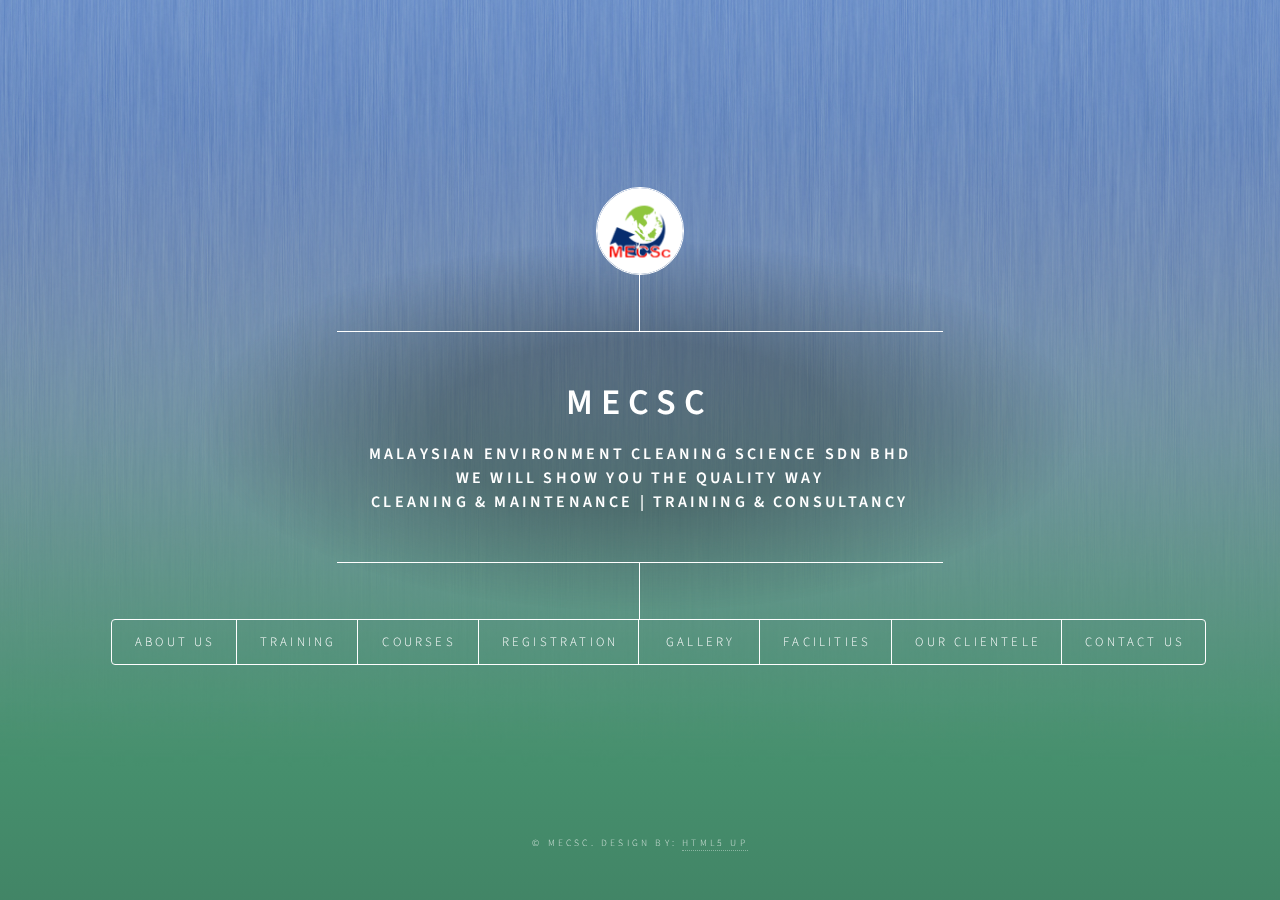
<file: index.html>
<!DOCTYPE HTML>
<!--
	Dimension by HTML5 UP
	html5up.net | @ajlkn
	Free for personal and commercial use under the CCA 3.0 license (html5up.net/license)
-->
<html>
	<head>
		<title>Malaysian Environment Cleaning Science Sdn Bhd</title>
        <link rel="icon" type="image/png" href="images/icon.png"
		<meta charset="utf-8" />
		<meta name="viewport" content="width=device-width, initial-scale=1, user-scalable=no" />
		<link rel="stylesheet" href="assets/css/main.css" />
		<!--[if lte IE 9]><link rel="stylesheet" href="assets/css/ie9.css" /><![endif]-->
		<noscript><link rel="stylesheet" href="assets/css/noscript.css" /></noscript>
	</head>

		<!-- Wrapper -->
			<div id="wrapper">

				<!-- Header -->
					<header id="header">
						<center><div class="logo">
                        	<img style='height: 100%; width: 100%; object-fit: contain' src="images/Logo baru.png" alt="logo"/>
						</div></center>
						<div class="content">
							<div class="inner">
								<h1>Mecsc</h1>
								<h3 align="center">Malaysian Environment Cleaning Science Sdn Bhd<br>
								We Will Show You The Quality Way<br>
                                Cleaning & Maintenance | Training & Consultancy</h3>
							</div>
						</div>
						<nav>
							<ul>
								<li><a href="#about">About Us</a></li>
								<li><a href="#training">Training</a></li>
								<li><a href="#courses">Courses</a></li>
								<li><a href="#registration">Registration</a></li>
                                <li><a href="gallery.html">Gallery</a></li>
                                <li><a href="#facilities">Facilities</a></li>
                                <li><a href="#client">Our Clientele</a></li>
                                <li><a href="#contact">Contact Us</a></li>
							</ul>
						</nav>
					</header>

				<!-- Main -->
               
					<div id="main">
					<!-- About -->
                      <article id="about">
                		<h2 class="major">About Us</h2>
                             
								<span class="image main"><img src="images/About Us.jpg" alt="" /></span>
								<p>"We'll show you the quality way to make every goal achievable."</p>
    							<h3 class="major">COMPANY BACKGROUND</h3>
    								<p id="j">Managed by a dedicated team of local and international professionals with vast experience in the field of cleaning and maintenance. The Training Centre for Environmental Cleaning and Maintenance approved by the British Institute of Cleaning Science (BICS) was set up in 1st December, 1996 fully equipped with state-of-the-art training paraphernalia.</p>
								<h3 class="major">WHY MECSc</h3>
    								<p id="j">We are the best in our field and our reasonably priced services are build on value for money to fit our client needs.</p>
    								<p id="j">Our training ensure that a better knowledge gained by participants is userful for high standard and professinal works required from a contract, contractor or you client.</p>
   									<p id="j">Our training provides the most cost effective and practical method for health and safety standards implementation that reduce and prevent accidents in workplace.</p>
    <ul>
    <li>Our training focuses on Green Cleaning; with the aim to protect and preserve the environment.</li>
	<li>Our training module and professional services give the best value for money, being able to fit into our client needs and budget.</li>
    <li>Lastly, we also provide our clients management and supervisory soft skills training to ensure the effectiveness and efficiency of the workers.</li>
    </ul>
    <br />
    <h3 class="major">SCOPE OF PROFESSIONAL SERVICES</h3>
    <p>Training in Environmental Cleaning and Maintenance certified by the British Institute of Cleaning Science<br>
    On successful completion the training module certificates will be issued by BICSc in the UK<br>
    Consultancy, Advisory and auditing for building Cleaning and Hygiene<br>
    Management and Supervisory Soft Skill Training<br>
    HRDF (PSMB) Approved Training Centre under PROLUS Scheme</p>
    
    <div align="center">
    <img style='height: 25%; width: 25%; object-fit: contain' src="images/logo 2.jpg" alt="logo"/>
    <img style='height: 21%; width: 21%; object-fit: contain' src="images/logo 3.jpg" alt="logo"/>
    <img style='height: 8%; width: 8%; object-fit: contain' src="images/logo 4.jpg" alt="logo"/>
    <img style='height: 8%; width: 8%; object-fit: contain' src="images/logo 5.jpg" alt="logo"/>
 	<img style='height: 6.2%; width: 6.2%; object-fit: contain' src="images/logo 6.jpg" alt="logo"/>
    
    </div>
    
    </article>

						<!-- Work -->
                        
							<article id="training">
								<h2 class="major">Training</h2>
								<span class="image main"><img src="images/Training.jpg" alt="" /></span>
                                <p><b>Training For Tomorrow's Success</b></p>
                                <p><b>HOW WILL THIS HELP YOUR COMPANY?</b><br>
								<ul>
                                	<li>Increase Knowledge and awareness</li>
                                    <li>Cost Effective</li>
                                    <li>Raised company profile</li>
                                    <li>Better maintained buildings</li>
                                    <li>Increase profits</li>
                                    <li>Better motivated employees</li>
                                    <li>Better employment prospects</li>
                                    <li>Increase earning potentials</li>
                                    <li>Better customer relations</li></p>
							</article>

						<!-- courses -->
							<article id="courses">
								<h2 class="major">Courses</h2>
								<span class="image main"><img src="images/Courses.jpg" alt="" /></span>
								<h3>"Training ensures human capital development and best practices</h3>
                                 <h3 class="major">Skills Frameworks and Standards</h3><br>
                                <p id="j">Malaysian Environment Cleaning Science Sdn Bhd is the only accredited Training Provider centre in Malaysia by BICSc (UK) the leading provider in educational accredited standards and qualifications within the Cleaning Industry, these include<br> 
                                <ul>
                                <li>The Cleaning Professionals Skills Suite (CPSS)</li>
                                <li>The Licence to Practice Qualification (PBICSc)</li>
                                <li>Accredited Cleaning Systems</li>
                                </ul>
								</p>
                                
                                <p>The Courses provides high standard of performance, understanding of the science of cleaning with both theoretical and practical training and assessment.<br /></p>
                                <p>The certificates awarded by BICSc in the UK are internationally recognized.</p>
                                <center><p><button><a href="#cpss">BICSc CPSS 2.0 Program</a></button></p><p><button><a href="#CPC">MECSc CPC Program</a></button></p><p><button><a href="#odp">MECSc One Day Program</a></button></p></center>
                                <h3 class="major">Recommended Participants</h3>
                                <ul>
                                	<li>Build Facilities Managers</li>
                                    <li>Building Owners</li> 
                                    <li>Cleaning Contractors</li>
                                    <li>Cleaning Supervisor</li>
                                    <li>Cleaning Operators</li>
                                    <li>Cleaning Product, Manufacturers & Distributors</li>
                                    <li>Cleaning Contractors</li>
                                    <li>Domestic & Commercial Housekeepers</li>
                                    <li>Government Agencies</li>
                                    <li>Hospital Managers</li>
                                    <li>Hotel Housekeepers</li>
                                    
                                </ul>
                                </p>
                                
							</article>
                            
                        <!-- CPSS -->
                        	<article id="cpss">
                            	<h2 class="major">Courses</h2>
								<span class="image main"><img src="images/CPSS.jpg" alt="" /></span>
                                <h3>CPSS 2.0 The Cleaning Professional's Skills Suite</h3>
                                <h3 class="major"><b>WHO IS IT CPSS 2.0 FOR?</b></h3>
                                <p id="j">The CPSS 2.0 is recommended and suitable for anyone involved in the cleaning industry including cleaning operatives, housekeepers, supervisors, managers, team leaders and apprentices.<br><br>The CPSS 2.0 provides the opportunity to return to learning, the hands on accredited training and the skills needed to safely work within the cleaning industry.</p>
								<h3 class="major">Why become BICSc educated?</h3>
								<ul id="j">
						<li>BICSc Education remains number one for cleaning related qualifications</li>
                        <li>Recognition of skills via a well-known and trusted awarding body</li>
                        <li>Internationally recognised qualifications used across the industry</li>
                        <li>Flexible programmes and training delivery</li>
                        <li>Training is tailored to individual requirements</li>
                        <li>Receive a professional service from a trusted and experienced organisation</li>
                        <li>Receive support and ongoing advice</li>
                        <li>Receive free BICSc Membership (grades vary)</li>
						</ul>
                        
                        <h3 class="major" id="j">What do i need to achieve <br>the CPSS 2.0 qualification?</h3>
                        <p>To be awarded CPSS 2.0 accreditation the minimum requirement is the three Mandatory units:</p>
                        <ul>
                        <li>Chemical competence</li>
                        <li>Safe assembly & care of equipment</li>
                        <li>Storage of equipment & materials</li>
                        </ul>
                        
                        <p>These mandatory skills ensure the safety of the operative, the users of the building, and sustainability of the building.</p>
                        <p id="j">The minimum requirement for CPSS 2.0 is the Licence to Practice. Following the successful completion of the three mandatory units, operatives will then learn what skills are directly relevant to them and the environment they are cleaning in, tailored to meet the specific needs of the business.</p>
     
                            </article>
                            
                        <!-- CPC -->
                        <article id="CPC">
                        <h3 class="major">Malaysian Environment Cleaning Science Program</h3>
                        <span class="image main"><img src="images/cpc.jpg" alt="" /></span>
                        <br>
                        <h4 class="major">MECSc Cleaning Profiency Certificate Program</h4>
                        
                        <p>
                        
                        <ol>
                        <li>Module 1</li>
                            <ul>
                            	<li>Chemical Competence</li>
                                <li>Single Solution Mopping</li>
                                <li>Two Solution Mopping</li>
                                <li>Dust Mopping</li>
                                <li>Buffing</li>
                                <li>Window Cleaning</li>
                                <li>Washroom Cleaning 1 & 2</li>
                                <li>Spray Cleaning</li>
                                <li>Wall Cleaning</li>
                                <li>Suction Cleaning</li>
                                <li>Equipment Care</li>
                                <li>Recognition of Floors</li>
                                </ul>
                         
                         
                         <li>Module 2</li>
                             <ul>
                             	<li>Machine Scrubbing & Drying</li>
                                <li>Strip, Dry & Re-applying Emulsion Polish</li>
                                <li>Bonet Mopping</li>
                                <li>Carpet Skimming</li>
                                <li>Cleaning of Stairs</li>
                              </ul>
                        
                        <li>Module 3</li>
                              <ul>
                              	<li>Hot Water Extraction</li>
                                <li>Dry Foam Shampooing</li>
                                <li>Suction Cleaning</li>
                                <li>Upholstery Cleaning</li>
                                <li>Stain Removal</li>
                                </ul>
                        
                        <li>Module 4</li>
                        	<ul>
                            	<li>High Level Cleaning</li>
                                <li>Simple Access Equipment</li>
                                <li>Dusting, Damp Wiping and Washing of Furniture</li>
                                <li>Wet Shampooing</li>
                                <li>Dry Powder/Granules</li>
                             </ul>
                             
                        <li>Module 5</li>
                        	<ul>
                            <li>Vitrification (Crystallization)</li>
                            <li>Re-applying Semi Permanent Seal Using Abrasive Disc(Wood Block Flooring)</li>
                            <li>Re-applying Semi Permanent Seal for Concrete Floor</li>
                            <li>Re-applying Semi Permanent Seal using Chemical Stripping</li>
                            <li>Applying Polish and Maintenance</li>
                            </ul>
                            
                         </ol>
                                
                        </article>
                        
                        <!-- onedayprogram -->
                        <article id="odp">
                        <h2 class="major">MECSc One Day Program</h2>
                        <span class="image main"><img src="images/One dayy Programm.jpg" alt="" /></span>
                        <h3 class="major">Subjects that we covered</h3>
                        <ol>
                        <li>Hospital Cleaning</li>
                        
                        	<ul>
                            	<li>Theory of Infection Cleaning BSI (Body Substance Isolation)</li>
                                <li>Safety for Hospital Housekeepers</li>
                                <li>Cleaning the Occupied Patient Unit</li>
                                <li>Transportation of Cleaning Waste</li>
                                <li>Cleaning of Patient Restroom</li>
                                <li>Cleaning of Operating Room</li>
                                <li>Carts, Closet, Equipment</li>
                                <li>Stripping and Finishing Hospital Floor</li>
                                <li>Maintaining Hospital Carpets</li>
                                <li>Personnel Hygiene</li>
                                <li>Spillage and Spillage Handling</li>
                                <li>Waste Management</li>
                                <li>Chemicals, CSDS , Dilution</li>
                           </ul>
                                
                        
                        <li>Clinical Waste Management</li>
                        
                        	<ul>
                            	<li>Definition of Clinical Waste</li>
                                <li>Categories of Clinical Waste</li>
                                <li>Segregation of Clinical Waste</li>
                                <li>Collection, Transfer, Storage</li>
                                <li>Central Storage Facility</li>
                                <li>Transportation</li>
                                <li>Incineration</li>
                                <li>Infectious Risk in Clinical Waste</li>
                                <li>Universal Infection Control Precaution</li>
                                <li>Document to Maintain</li>
                                
                             </ul>
                            
                        <li>Food Premises Cleaning</li>
                        	<ul>
                            <li>Gully / Drain Channel Cleaning</li>
                            <li>Manual Equipment Cleaning</li>
                            <li>Electrical Equipment Cleaning</li>
                            <li>Food Preparation Worktop</li>
                            <li>Mechanical Waste Disposal</li>
                            <li>Removal of Waste </li>
                            <li>Floor Maintenance</li>
                            <li>Sinks</li>
                            <li>High Level Cleaning</li>
                            <li>Oven Cleaning</li>
                            <li>Food Mixers Cleaning</li>
                            <li>Safety Rules And Sign</li>
                            <li>Cutting Board</li>
                            <li>Wall Washing</li>
                            <li>Food Slices</li>
                            <li>Sanitary Ware Cleaning</li>
                            </ul>
                            
                       <li>Domestic House Keepers</li>
                       
                       		<ul>
                            <li>Kitchen Equipment Cleaning</li>
                            <li>Washroom Cleaning</li>
                            <li>Window Cleaning</li>
                            <li>Laundry and Ironing</li>
                            <li>Hard Floor and Soft Floor Maintenance</li>
                            <li>Wall Cleaning</li>
                            </ul>
                       
                       <li>Washroom Care & Maintenance</li>
                       <br>
                       <ul>
                       <li>Theory</li>
                       
                            <ul style="list-style-type:circle">
                            <li>Objective</li>
                            <li>Purpose of Cleaning</li>
                            <li>What is the Meaning of Clean</li>
                            <li>What is the Meaning of Soil</li>
                            <li>Cleaning Standards</li>
                            <li>Maintenance</li>
                            <li>Safety and Health</li>
                            <li>Hygiene</li>
                            <li>Operator</li>
                            <li>Machine & Equipment</li>
                            <li>Chemical</li>
                            <li>Work Schedule</li>
                            <li>Standard Operating Procedure</li> 
                            <li>Inspection / Auditing</li>
                            </ul>
                      
                       
                      
                       <li>Practical</li>
                       
                       		<ul style="list-style-type:circle">
                            <li>Pre-Operation</li>
                            <li>Operation</li>
                            <li>Post Operation</li>
                           </ul>
                     </ul>
               		
                    <li>Carpet Maintenance</li>
                    <li>Dry Method Carpet Cleaning System</li>
                    <li>Floor Maintenance</li>
                    <li>Stonecare & Sanding (Wood Floor)</li>
                    <li>Clean Room Cleaning</li>
                    <li>Auditing – Hospital & Commercial Building</li>
                    <li>Team Building</li>
                    <li>Supervisory Skill</li>
                    
                    </ol>
                    
                    <p><b>On successful completion of the course participant will receive a certificate from MECSc</b></p>
                    
                    </article>
                            
  
                                <!-- registration -->
							<article id="registration">
								<h2 class="major">Online Registration</h2>
                                
                                <div class="main-content">
 		    <form id="gform" class="form-basic" method="post">

            <div class="form-title-row">
                <h3>Register Online now for further updates and information</h3>
            </div>
            
									<div class="field half first">
										<label for="name">Name</label>
										<input type="text" name="name" id="name" />
									</div>

									<div class="field half first">
										<label for="Name">Company Name</label>
										<input type="text" name="company name" id="company name" />
									</div>
                                    
									<div class="field half first">
										<label for="name">Designation</label>
										<input type="text" name="designation" id="designation" />
									</div>
            
									<div class="field half first">
										<label for="name">Contact Number</label>
										<input type="text" name="contact number" id="contact number" />
									</div>

            <div class="form-row">
                <label>
                    <span>Email</span>
                    <input type="email" name="email">
                </label>
            </div>

            <div class="field">
			<label for="Remark">Remark</label>
			<textarea name="Remark" id="Remark" rows="4"></textarea>
            </div>
            
            <div>
            <fieldset class="major">
            <h3>MECsc Program</h3>
            <h3>Select Module/Courses</h3>
            <h4>MECSc Proficiency Certificate Modules</h4>         
  			<input id="box1" type="checkbox" name="Selected Module" value="Module 1"/>
 		 	<label for="box1">Module 1 : Ten Preliminary Tasks</label>
  			<input id="box2" type="checkbox" name="Selected Module" value="Module 2"/>
  			<label for="box2"> Module 2 : Floor Care</label>
  			<input id="box3" type="checkbox" name="Selected Module" value="Module 3"/>
  			<label for="box3">Module 3 : Carpet and Upholstery</label>
  			<input id="box4" type="checkbox" name="Selected Module" value="Module 4"/>
  			<label for="box4">Module 4 : High Level Cleaning</label>
  			<input id="box5" type="checkbox" name="Selected Module" value="Module 5"/>
  			<label for="box5">Module 5 : Vitrification, Seal, Polish + Maintenance</label>
            </fieldset>
  			</div><br>
  			<div>
            <fieldset class="major">
            <h3>MECSc One Day Program Modules</h3>
			<input id="box6" type="checkbox" name="Courses" value="Hospital Cleaning" />
  			<label for="box6">Hospital Cleaning</label><br>
  			<input id="box7" type="checkbox" name="Courses" value="C.W Management" />
  			<label for="box7">Clinical Waste Management</label><br>
  			<input id="box8" type="checkbox" name="Courses" value="Carpet Maint." />
  			<label for="box8">Carpet Maintenance</label><br>
  			<input id="box9" type="checkbox" name="Courses" value="D.M.C.C.System" />
  			<label for="box9">Dry Method Carpet Cleaning System</label><br>
  			<input id="box10" type="checkbox" name="Courses" value="Floor Maint."/>
  			<label for="box10"> Floor Maintenance</label><br>
  			<input id="box11" type="checkbox" name="Courses" value="S&Sanding" />
  			<label for="box11">Stonecare & Sanding (Wood Floor)</label><br>
  			<input id="box12" type="checkbox" name="Courses" value="C.R Cleaning" />
  			<label for="box12">Clean Room Cleaning</label><br>
  			<input id="box13" type="checkbox" name="Courses" value="F.P Cleaning" />
  			<label for="box13">Food Premises Cleaning</label><br>
  			<input id="box14" type="checkbox" name="Courses" value="W.C & Maint"/>
  			<label for="box14">Washroom Care & Maintenance</label>
  			<input id="box15" type="checkbox" name="Courses" value="Auditing - H&C.B"/>
  			<label for="box15">Auditing - Hospital & Commercial Building</label><br>
  			<input id="box16" type="checkbox" name="Courses" value="Team Building"/>
  			<label for="box16">Team Building</label><br>
  			<input id="box17" type="checkbox" name="Courses" value="Supervisory Skill"/>
  			<label for="box17">Supervisory Skill</label><br>
            </fieldset>
  			</div>
            <br>
            <div>
            <fieldset class="major">
            <h3>BICSc Cleaning Professional Skills Suite Program</h3>
            <h3>Select Module/Courses</h3>         
  			<input id="box18" type="checkbox" name="Selected Module" value="MU1"/>
 		 	<label for="box18">MU 1 : Chemical Competence</label><br>
  			<input id="box19" type="checkbox" name="Selected Module" value="MU2"/>
  			<label for="box19"> MU 2 : Safe Assembly and Care of Equipment</label><br>
  			<input id="box20" type="checkbox" name="Selected Module" value="MU3"/>
  			<label for="box20">MU 3 : Storage of Equipment and Materials</label><br>
  			<input id="box21" type="checkbox" name="Selected Module" value="BU1"/>
  			<label for="box21">BU 1: Mop Sweeping</label><br>
  			<input id="box22" type="checkbox" name="Selected Module" value="BU2"/>
  			<label for="box22">BU 2: Damp Mopping</label><br>
            <input id="box23" type="checkbox" name="Selected Module" value="BU3"/>
  			<label for="box23">BU 3: Suction Cleaning Hard or Soft Flooring</label><br>
            <input id="box24" type="checkbox" name="Selected Module" value="BU6"/>
  			<label for="box24">BU 6: Dusting/damp Wiping of Surfaces</label><br>
            <input id="box25" type="checkbox" name="Selected Module" value="BU10"/>
  			<label for="box25">BU 10: Glass Cleaning</label><br>
            <input id="box26" type="checkbox" name="Selected Module" value="BU12"/>
  			<label for="box26">BU 12: Cleaning of Toilet Facilities</label><br>
            <input id="box27" type="checkbox" name="Selected Module" value="BU13"/>
  			<label for="box27">BU 13: Cleaning of Washroom Facilities</label><br>
            <input id="box28" type="checkbox" name="Selected Module" value="AU1"/>
  			<label for="box28">AU 1: Spray Cleaning</label><br>
            <input id="box29" type="checkbox" name="Selected Module" value="AU2"/>
  			<label for="box29">AU 2: Buffing Hard Floors</label><br>
            <input id="box30" type="checkbox" name="Selected Module" value="AU3"/>
  			<label for="box30">AU 3: Machine Scrubbing And Drying</label><br>
            <input id="box31" type="checkbox" name="Selected Module" value="AU12"/>
  			<label for="box31">AU 12: Multi Bucket Floor Mopping</label><br>
            <input id="box32" type="checkbox" name="Selected Module" value="SU7"/>
  			<label for="box32">SU 7: Strip Dry and Reaplly Emulsion Polish</label><br>
            <input id="box33" type="checkbox" name="Selected Module" value="AU7/8/9"/>
  			<label for="box33">AU7/8/9: Stain, Grafitti, Chewing Gum Removal"</label><br>
            <input id="box34" type="checkbox" name="Selected Module" value="SU5"/>
  			<label for="box34">SU 5: Carpet Skimming</label><br>
            <input id="box35" type="checkbox" name="Selected Module" value="SU6"/>
  			<label for="box35">SU 6: Carpet Extraction</label><br>
            <input id="box36" type="checkbox" name="Selected Module" value="AU5"/>
  			<label for="box36">AU 5: Washing Surface</label><br>
            <input id="box37" type="checkbox" name="Selected Module" value="AU6"/>
  			<label for="box37">AU 6: Polish Applications</label><br>
            <input id="box38" type="checkbox" name="Selected Module" value="SU1"/>
  			<label for="box38">SU 1: Body Fluids and Sharp Objects</label><br>
            <input id="box39" type="checkbox" name="Selected Module" value="SU2"/>
  			<label for="box39">SU 2: Bio Hazard and Decontamination Cleaning</label><br>
            <input id="box40" type="checkbox" name="Selected Module" value="SU10"/>
  			<label for="box40">SU 10: Steam Cleaning</label><br>
            <input id="box41" type="checkbox" name="Selected Module" value="SU13"/>
  			<label for="box41">SU 7: High Level Dusting</label><br>
            </fieldset>
            
  			</div><br>
            
            

            		<ul class="actions">
					<li><input type="submit" value="Submit" class="special" /></li>
					<li><input type="reset" value="Reset" /></li>
										
                     </ul>
        </form>

    </div>
    </article>
                            
						<!-- facilities -->
							<article id="facilities">
								<h2 class="major">Facilities</h2>
								<span class="image main"><img src="images/facilities.png" alt="" /></span>
                                <p id="j">Our MECSc Training Centre for Environmental Cleaning and Maintenance is fully equipped with state-of-the-art training paraphernalia. It is approved by BICS, being of international standard. <br/>
                                <br/>
                                Our three training rooms are well-equipped and able to cater up to 20 participants per session. To hone their pratical skills, trainees test on our practical halls designed to reflect the types of floor in Malaysia.<br/>
                                <br/>
                                The other facilities available are international Standard toilet mockup, hospital bed mockup, different types of floors and the whole range of chemicals,equipments and machines.</p>
							</article>
                        
                       <!-- clientele -->
							<article id="client">
								<h2 class="major">Our Clientele</h2>
								<span class="image main"><img src="images/fulls/clientele/logo 1.png" alt="" /></span>
                                <p>
                                <ul>
                                	<li>ABB Enterprise</li>
                                    <li>Alam Bersih Sdn. Bhd.</li>
                                    <li>AMD Business Solution Sdn. Bhd, Kuala Lumpur</li>
                                    <li>Anjung Seri Services</li>
                                    <li>Aqila Enterprise</li>
                                    <li>Azda Cleaning Services Ampang</li>
                                    <li>Artiq Pro Cleaning Sdn Bhd</li>
                                    <li>AZN Services Sdn Bhd</li>
                                    <li>Bank Negara Malaysia</li>
                                    <li>Baity Services Sdn. Bhd</li>
                                    <li>Bank Simpanan Nasional, Kuala Lumpur</li>
                                    <li>Bintang Palace, Kuala Lumpur</li>
                                    <li>Building Lindungan Sdn. Bhd.</li>
                                    <li>Columbia Asian Hospital</li>
                                    <li>Cermin Cahaya Sdn. Bhd. Kuala Lumpur</li>
                                    <li>Cultural City Development Sdn. Bhd</li>
                                    <li>Dahlia Sutera Sdn. Bhd.</li>
                                    <li>Daya Bersih Sdn Bhd</li>
                                    <li>Daya Bersih,IIUM</li>
                                    <li>Decotrend Cleaning & Maintenance Service Sdn. Bhd.</li>
                                    <li>Dewi Perkasa Sdn. Bhd, Kuala Lumpur</li>
                                    <li>Dheepah Cleaning & Supply Services</li>
                                    <li>Dithelm Sdn. Bhd. Kuala Lumpur</li>
                                    <li>Dolly Fine (Sarawak) </li>
                                    <li>Duropad (M) Sdn. Bhd.</li>
                                    <li>Dust Off Sdn. Bhd.</li>
                                    <li>DCS Maju Kuala Lumpur</li>
                                    <li>Eagle Ranch Resort, Port Dickson</li>
                                    <li>Excess Sparkle</li>
                                    <li>Edaran Pelita Sdn Bhd, Penang</li>
                                    <li>Envirodri</li>
                                    <li>EPC Cleaning Services Sdn. Bhd. Muar Johor</li>
                                    <li>Esso</li>
                                    <li>Faber Facilities Management Sdn. Bhd.</li>
                                    <br>
                                    <div align="center"><button id="bhover"><a href="#2client">Next</a></button></div>
                                    </ul></p>


                                 
							</article>
                            
                        <article id="2client">
								<h2 class="major">Our Clientele</h2>
								<span class="image main"><img src="images/fulls/clientele/logo 2.png" alt="" /></span>
                                <p>
                                <ul> 
                                
                                <li>Fakulti Perubatan, UITM</li>
                                <li>FourDeal Resources Sdn. Bhd.</li>
                                <li>Fazliz Sdn. Bhd.</li>
                                <li>Faber Medi-Serve (Kuala Lumpur)</li>
                                <li>Global Facilities Management Sdn. Bhd.</li>
                                <li>Gemilang Maintenace Sdn. Bhd.</li>
                                <li>Gleneagles Cleaning And Maintenace, Johor Bahru</li>
                                <li>Harum Serantau Sdn. Bhd.</li>
                                <li>Harta Maintenance Sdn. Bhd., Kuala Lumpur</li>
                                <li>Harta Maintenance (Pg) Sdn. Bhd . Penang</li>
                                <li>Harta Maintenance (Kel) Sdn. Bhd. Kelantan</li>
                                <li>Has Enterprise, Shah Alam</li>
                                <li>Hygiene Sanitary Cleaning Service Sdn. Bhd.,Kelang</li>
                                <li>Imago Shoppping Mall</li>
                                <li>Insitute Jantung Negara</li>
                                <li>Interpilih Enterprise,Shah Alam, Selangor</li>
                                <li>ISO Kimia, Kuala Lumpur</li>
                                <li>Jaj Maju Sdn Bhd</li>
                                <li>Jaksa MSM Sdn. Bhd.</li>
                                <li>Jana Niaga Unisel, Batang Berjuntai</li>
                                <li>JayaJusco</li>
                                <li>Johnson Control (M) Sdn. Bhd</li>
                                <li>KK Time Square</li>
                                <li>Kagak Matih (M) Sdn Bhd</li>
                                <li>Kemas Suci Sdn Bhd</li>
                                <li>KLCC Urus Harta Sdn. Bhd</li>
                                <li>Kerumah Maju Jaya,Selangor</li>
                                <li>Kumpulan STS</li>
                                <li>Koputra (Koperasi Pelaburan Kakitangan Bank Muamalat Kuala Lumpur</li>
                                <li>Lily Enterprise, Ipoh</li>
                                <li>Leadcon Enterprise</li>
                                <li>Majlis Perbandaran Kuantan</li>
                                <li>Ministry of Health, Malaysia</li>



                                	
                                    </ul></p>
                                    <br>
                                    <div align="center"><a href="#client"><button id="bhover">Previous</button></a><a href="#3client"><button id="bhover">Next</button></a><div>
                                 
							</article>
                            
                             <article id="3client">
								<h2 class="major">Our Clientele</h2>
								<span class="image main"><img src="images/fulls/clientele/logo 3.png" alt="" /></span>
                                <p>
                                <ul>
                                <li>Mid Valley City Garden</li>
                                <li>Mutiara Bersih Enterprise</li>
                                <li>Multichem Services & Trading</li>
                                <li>Malaysia Harvest</li>
                                <li>Majlis Daerah Dungun</li>
                                <li>Majlis Daerah Marang</li>
                                <li>Majlis Daerah Kemaman</li>
                                <li>Majlis Perbandaran Temerloh</li>
                                <li>MPPP Penang</li>
                                <li>Mid Valley City</li>
                                <li>Magna Asas Sdn. Bhd.,Penang</li>
                                <li>Maju Expressway Sdn. Bhd.,Cyber Jaya</li>
                                <li>Mahkota Medical Centre Sdn. Bhd. Malacca</li>
                                <li>Malaysia Airport Management Technical Service</li>
                                <li>Mega City Enterprise, Penang</li>
                                <li>Maju LSK Sdn Bhd Brunei</li>
                                <li>Murni Plus Sdn. Bhd.</li>
                                <li>NEC Semiconductor (Malaysia) Sdn. Bhd</li>
                                <li>New Bright Cleaning Services, Kuala Lumpur</li>
                                <li>One Medicare Sdn Bhd</li>
                                <li>Ogosin Sdn. Bhd.</li>
                                <li>Pronative Sdn Bhd<li
                                <li>Pandan Utama KL</li>
                                <li>Perniagaan Aris</li>
                                <li>Perniagaan Gagasan Unggul</li>
                                <li>Pantai Medical Centre, Bangsar, Kuala Lumpur</li>
                                <li>Penpro Cleaning Service</li>
                                <li>Pen Urus Harta Sdn. Bhd. Penang</li>
                                <li>Penang Developement Corporation</li>
                                <li>Pedeco Management Sdn. Bhd, Penang</li>
                                <li>Perbadanan Labuan</li>
                                <li>Perkasa Property Management Sdn. Bhd.</li>
                                <li>Perbadanan Putrajaya</li>
                                <li>Perfect Three Corporation Sdn. Bhd.</li>
                                <li>Perwira Sari Services,Kuala Lumpur</li>
	
                                    </ul>
                                  <div align="center"><button id="bhover"><a href="#2client">Previous</a></button><button id="bhover"><a href="#4client">Next</a></button></div>
                                   </p>
							</article>
                            
                             <article id="4client">
								<h2 class="major">Our Clientele</h2>
								<span class="image main"><img src="images/fulls/clientele/logo 4.png" alt="" /></span>
                                <p>
                                <ul>
                                <li>PG Holdings Sdn. Bhd.</li>
                                <li>Prisma Daman</li>
                                <li>Puncak Ringgit Sdn. Bhd. Kuala Lumpur</li>
                                <li>Putra Medical Centre,Batu Pahat Johor</li>
                                <li>Putra Medical Centre,Melaka</li>
                                <li>Quality Restroom Association of Malaysia</li>
                                <li>Radicare (M) Sdn. Bhd. , Kuala Lumpur</li>
                                <li>RHB Bank</li>
                                <li>RTM High Tech Services Sdn. Bhd. Kuala Lumpur</li>
                                <li>Sedafiat Sdn Bhd</li>
                                <li>Staroba (M} Sdn. Bhd.</li>
                                <li>Sime Business Solution Sdn. Bhd</li>
                                <li>Syarikat Pena Maju</li>
                                <li>Seri Perak Supplies & Services</li>
                                <li>Sabas Sdn. Bhd.</li>
                                <li>Shiners Maintenance Pte. Ltd. Singapore</li>
                                <li>Sinar Jernih Sdn. Bhd. ,Kuala Lumpur</li>
                                <li>Sinar Bekal Sdn Bhd</li>
                                <li>Sinar Dunta Enterprise</li>
                                <li>Sihat</li>
                                <li>STS Genting</li>
                                <li>TAR College</li>
                                <li>Tenaga Nasional Generation, Klang</li>
                                <li>Total IFM Sdn. Bhd.</li>
                                <li>Tranco Chemicals</li>
                                <li>Transpack Asia Movers Klang Selangor</li>
                                <li>UEM Edgenta Bhd</li>
                                <li>University Institute Technology Mara (UITM)</li>
                                <li>University Industry Selangor (UNISEL)</li>
                                <li>University Tun Hussein Onn</li>
                                <li>Usaha Cekap Teknologi Sdn. Bhd</li>
                                <li>Variation Mangement Sdn. Bhd.</li>
                                <li>Warisan Kasih Enterprise</li>
                                <li>Yew Lee Industrial Brush Sdn Bhd</li>

                                
                                </ul>
                                  <div align="center"><button id="bhover"><a href="#3client">Previous</a></button></div>
                                </p>
							</article>
                            
                             <!-- contact -->
							<article id="contact">
								<h2 class="major">Contact Us</h2>
                                <p>We are here to listen about your specific need in training your team. You can depend on us and our wealth of knowledge and experience for the right solution.</p>
                                <p><b>Malaysian Environment Cleaning Science Sdn. Bhd. (310905-D)</b><br>No.29, Jalan Bandar Dua,</<br>Taman Melawati,<br>53100 Kuala Lumpur.<br>Tel :+603-41083066,+603-41084034<br>Fax :+603-41058114<br>Email :training@mecsc.com.my<br></p>
                                
                 		<form id="gform" class="form-basic" method="post">
								
                                <div class="field half first">
								<label for="company name">Company Name</label>
								<input type="text" name="name" id="name" />
                                </div>
                                        
								<div class="field half first">
								<label for="name">Name</label>
								<input type="text" name="name" id="name" />
								</div>
                                
                                <div class="field half first">
								<label for="contact number">Contact Number</label>
								<input type="text" name="contact number" id="contact number" />
								</div>
                                
                                <div class="field half first">
								<label for="Fax number">Fax Number</label>
								<input type="text" name="fax number" id="fax number" />
								</div>
                                   
								<div class="field half first">
								<label for="email">Email</label>
								<input type="text" name="email" id="email" />
								</div>
                                
                                <div class="field half first">
								<label for="website">website</label>
								<input type="text" name="website" id="website" />
								</div>
								
                                <div class="field">
								<label for="address">address</label>
								<textarea name="address" id="address" rows="2"></textarea>
								</div>
								
                                <div class="field">
								<label for="enquiry">enquiry</label>
								<textarea name="enquiry" id="enquiry" rows="3"></textarea>
								</div>
							
                            	<ul class="actions">
								<li><input type="submit" value="Send Message" class="special" /></li>
								<li><input type="reset" value="Reset" /></li>
								</ul>
								</form>
                                </ br>
                                </ br>
                           
							</article>
                            
                           
                               
					</div>
                <div id="thankyou_message">
                  <h2>Your Form has been submitted!</h2>
		   		</div>
				<!-- Footer -->
					<footer id="footer">
						<p class="copyright">&copy; MECSC. Design by: <a href="https://html5up.net">HTML5 UP</a></p>
					</footer>

			</div>

		<!-- BG -->
			<div id="bg"></div>

		<!-- Scripts -->
			<script src="assets/js/jquery.min.js"></script>
			<script src="assets/js/skel.min.js"></script>
			<script src="assets/js/util.js"></script>
			<script src="assets/js/main.js"></script>
            	
	</body>
</html>
</file>
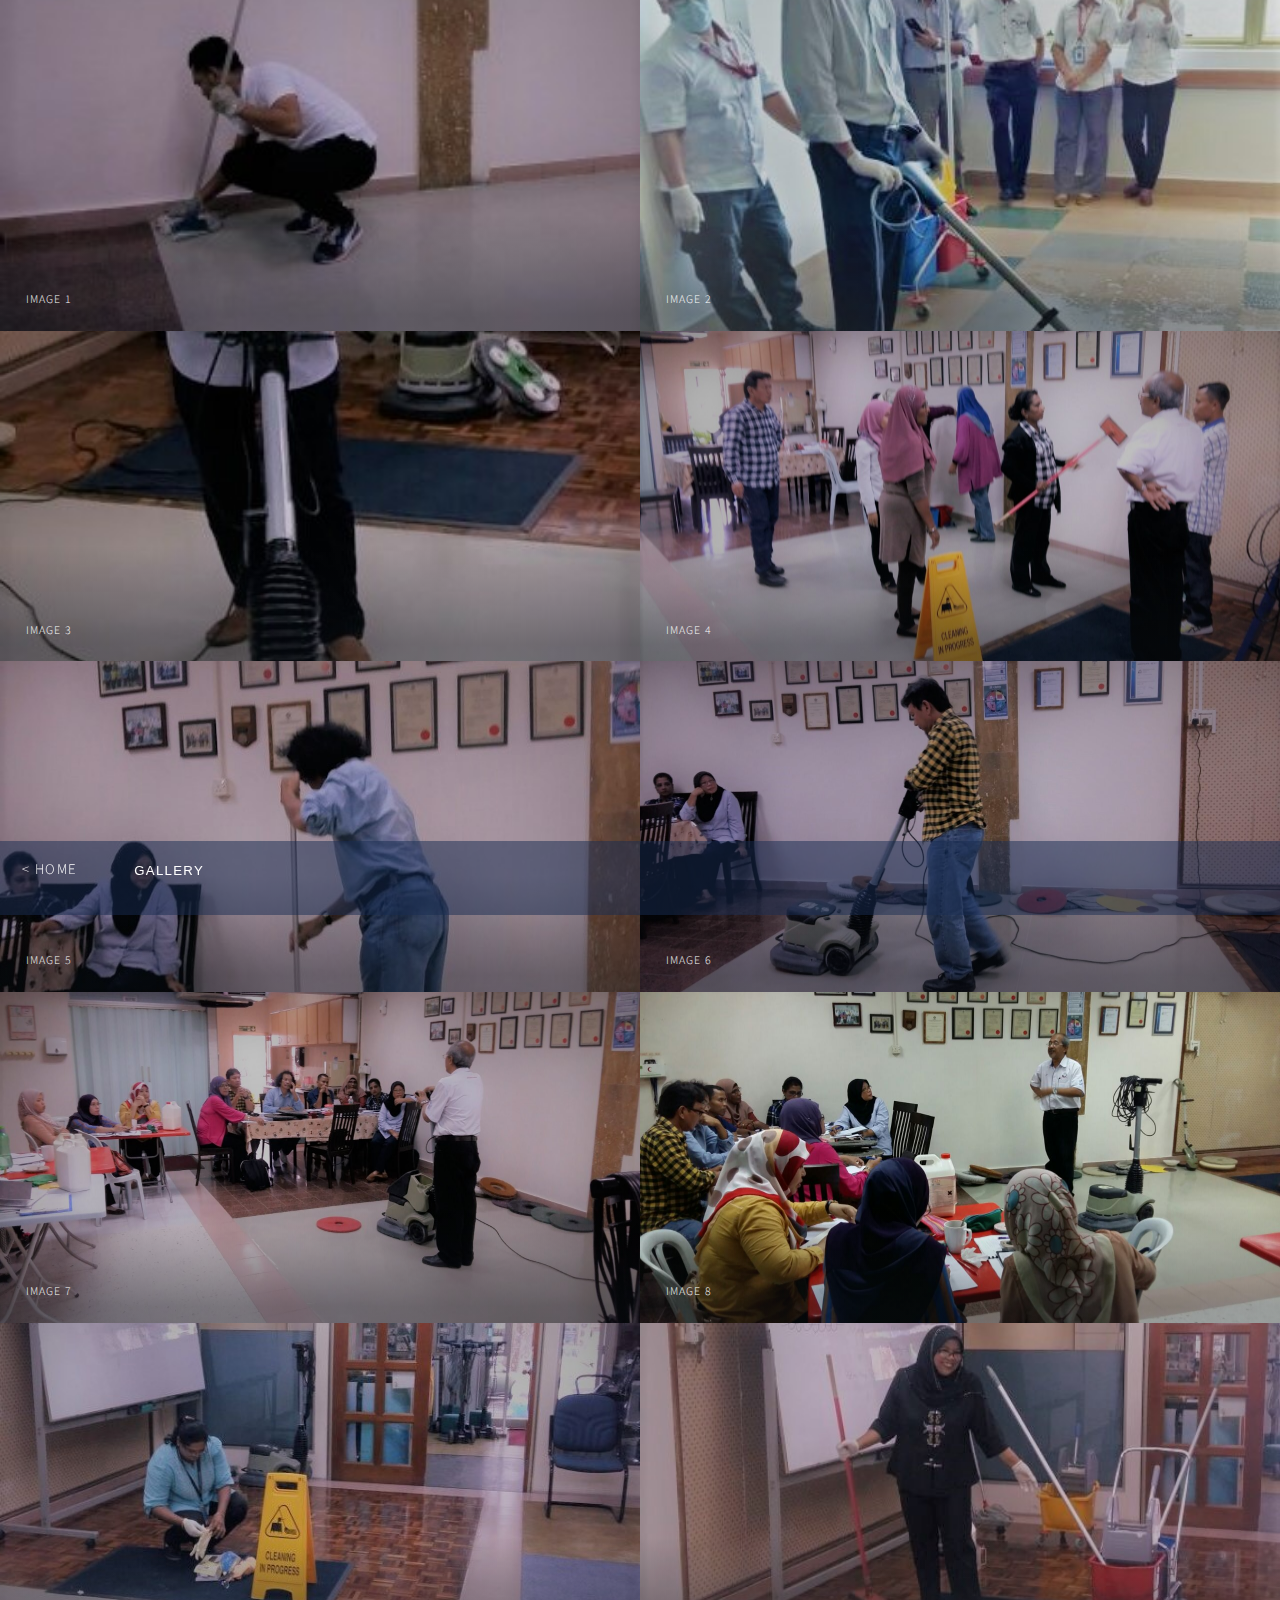
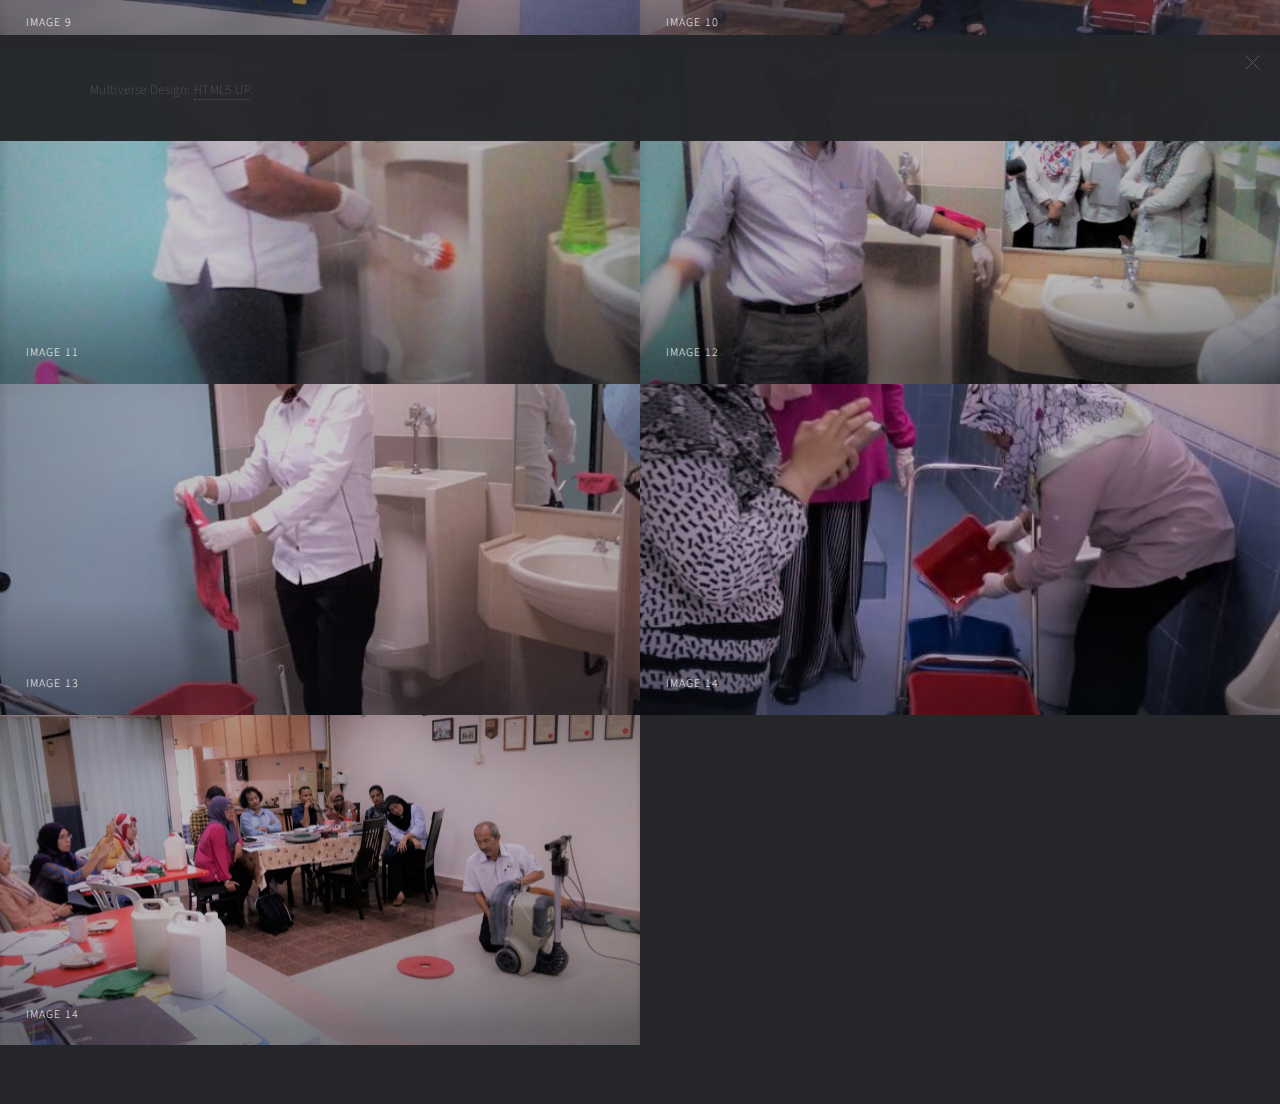
<file: Activity.html>
<!DOCTYPE HTML>
<!--
	Multiverse by HTML5 UP
	html5up.net | @ajlkn
	Free for personal and commercial use under the CCA 3.0 license (html5up.net/license)
-->
<html>
	<head>
		<title>MECSc Gallery</title>
        <link rel="icon" type="image/png" href="images/icon.png">
		<meta charset="utf-8" />
		<meta name="viewport" content="width=device-width, initial-scale=1, user-scalable=no" />
		<!--[if lte IE 8]><script src="assets/js/ie/html5shiv.js"></script><![endif]-->
		<link rel="stylesheet" href="assets/css/gmain.css" />
		<!--[if lte IE 9]><link rel="stylesheet" href="assets/css/gie9.css" /><![endif]-->
		<!--[if lte IE 8]><link rel="stylesheet" href="assets/css/ie8.css" /><![endif]--> 
	</head>
	<body>

		<!-- Wrapper -->
			<div id="wrapper">

				<!-- Header -->
					<header id="header">
						<h1 align="center"><a href="index.html"><strong> < Home</strong></a></h1>
                        <h1 align="center" id="button2"><a href="gallery.html"><button><strong>Gallery</strong></button></a></h1>
						
					</header>

				<!-- Main -->
		<div id="main">
		<article class="thumb">
      <a href="images/fulls/Activity/05.jpg" class="image">
      <img src="images/fulls/Activity/05.jpg" alt="" /></a>
	  <h2>Image 1</h2>
	  <p>Type Your Description Here</p>
	  	</article>
		
        <article class="thumb">
	<a href="images/fulls/Activity/06.jpg" class="image">
    <img src="images/fulls/Activity/06.jpg" alt="" /></a>
	<h2>Image 2</h2>
	<p></p>
		</article>
	
 		<article class="thumb">
	<a href="images/fulls/Activity/07.jpg" class="image">
    <img src="images/fulls/Activity/07.jpg" alt="" /></a>
	<h2>Image 3</h2>
	<p></p>
		</article>
						
        <article class="thumb">
	<a href="images/fulls/Activity/08.jpg" class="image">
    <img src="images/fulls/Activity/08.jpg" alt="" /></a>
	<h2>Image 4</h2>
	<p></p>
		</article>
						
        <article class="thumb">
	<a href="images/fulls/Activity/09.jpg" class="image">
    <img src="images/fulls/Activity/09.jpg" alt="" /></a>
	<h2>Image 5</h2>
	<p></p>
		</article>
						
        <article class="thumb">
	<a href="images/fulls/Activity/10.jpg" class="image">
    <img src="images/fulls/Activity/10.jpg" alt="" /></a>
	<h2>Image 6</h2>
	<p></p>
		</article>
		
        <article class="thumb">
	<a href="images/fulls/Activity/11.jpg" class="image">
    <img src="images/fulls/Activity/11.jpg" alt="" /></a>
	<h2>Image 7</h2>
	<p></p>
		</article>
						
        <article class="thumb">
	<a href="images/fulls/Activity/12.jpg" class="image">
    <img src="images/fulls/Activity/12.jpg" alt="" /></a>
	<h2>Image 8</h2>
	<p></p>
		</article>
						
        <article class="thumb">
	<a href="images/fulls/Activity/13.jpg" class="image">
    <img src="images/fulls/Activity/13.jpg" alt="" /></a>
	<h2>Image 9</h2>
	<p></p>
		</article>
						
        <article class="thumb">
	<a href="images/fulls/Activity/14.jpg" class="image">
    <img src="images/fulls/Activity/14.jpg" alt="" /></a>
	<h2>Image 10</h2>
	<p></p>
		</article>
						
      	<article class="thumb">
	<a href="images/fulls/Activity/15.jpg" class="image">
    <img src="images/fulls/Activity/15.jpg" alt="" /></a>
	<h2>Image 11</h2>
	<p></p>
		</article>
						
       	<article class="thumb">
	<a href="images/fulls/Activity/16.jpg" class="image">
    <img src="images/fulls/Activity/16.jpg" alt="" /></a>
	<h2>Image 12</h2>
	<p></p>
		</article>
        
        <article class="thumb">
	<a href="images/fulls/Activity/17.jpg" class="image">
    <img src="images/fulls/Activity/17.jpg" alt="" /></a>
	<h2>Image 13</h2>
	<p></p>
		</article>
        
        <article class="thumb">
	<a href="images/fulls/Activity/18.jpg" class="image">
    <img src="images/fulls/Activity/18.jpg"" alt="" /></a>
	<h2>Image 14</h2>
	<p></p>
		</article>
        
         <article class="thumb">
	<a href="images/fulls/Activity/19.jpg" class="image">
    <img src="images/fulls/Activity/19.jpg"" alt="" /></a>
	<h2>Image 14</h2>
	<p></p>
		</article>
        
        
       
		
        
       
                    </div>

				<!-- Footer -->
					<footer id="footer" class="panel">
						<div class="inner split">
							<div>
								
								<p class="copyright">
									 Multiverse Design: <a href="http://html5up.net">HTML5 UP</a>.
								</p>
							</div>
							
						</div>
					</footer>

			</div>

		<!-- Scripts -->
			<script src="assets/js/gjquery.min.js"></script>
			<script src="assets/js/gjquery.poptrox.min.js"></script>
			<script src="assets/js/gskel.min.js"></script>
			<script src="assets/js/gutil.js"></script>
			<!--[if lte IE 8]><script src="assets/js/ie/respond.min.js"></script><![endif]-->
			<script src="assets/js/gmain.js"></script>

	</body>
</html>
</file>
<file: assets/css/ie9.css>
/*
	Dimension by HTML5 UP
	html5up.net | @ajlkn
	Free for personal and commercial use under the CCA 3.0 license (html5up.net/license)
*/

/* BG */

	#bg:before {
		background: rgba(19, 21, 25, 0.5);
	}

/* Header */

	#header .logo {
		margin: 0 auto;
	}

	#header .content {
		display: inline-block;
	}

	#header nav ul {
		display: inline-block;
	}

		#header nav ul li {
			display: inline-block;
		}

/* Main */

	#main article {
		margin: 0 auto;
	}
</file>
<file: assets/css/noscript.css>
/*
	Dimension by HTML5 UP
	html5up.net | @ajlkn
	Free for personal and commercial use under the CCA 3.0 license (html5up.net/license)
*/

/* Main */

	#main article {
		opacity: 1;
		margin: 4rem 0 0 0;
	}
</file>
<file: assets/css/gie9.css>
/*
	Multiverse by HTML5 UP
	html5up.net | @ajlkn
	Free for personal and commercial use under the CCA 3.0 license (html5up.net/license)
*/

/* Panel */

	.panel > .inner.split:after {
		clear: both;
		content: '';
		display: block;
	}

	.panel > .inner.split > div {
		float: left;
		margin-left: 0;
		padding-left: 0;
	}

	.panel > .inner.split > :first-child {
		padding-left: 0;
	}

/* Wrapper */

	#wrapper:before {
		display: none;
	}

/* Main */

	#main:after {
		clear: both;
		content: '';
		display: block;
	}

	#main .thumb {
		float: left;
	}
</file>
<file: assets/css/main.css>
@import url(font-awesome.min.css);
@import url("https://fonts.googleapis.com/css?family=Source+Sans+Pro:300italic,600italic,300,600");

/*
	Dimension by HTML5 UP
	html5up.net | @ajlkn
	Free for personal and commercial use under the CCA 3.0 license (html5up.net/license)
*/

/* Reset */

	html, body, div, span, applet, object, iframe, h1, h2, h3, h4, h5, h6, p, blockquote, pre, a, abbr, acronym, address, big, cite, code, del, dfn, em, img, ins, kbd, q, s, samp, small, strike, strong, sub, sup, tt, var, b, u, i, center, dl, dt, dd, ol, ul, li, fieldset, form, label, legend, table, caption, tbody, tfoot, thead, tr, th, td, article, aside, canvas, details, embed, figure, figcaption, footer, header, hgroup, menu, nav, output, ruby, section, summary, time, mark, audio, video {
		margin: 0;
		padding: 0;
		border: 0;
		font-size: 100%;
		font: inherit;
		vertical-align: baseline;
	}

	article, aside, details, figcaption, figure, footer, header, hgroup, menu, nav, section {
		display: block;
	}

	body {
		line-height: 1;
	}

	ol, ul {
		list-style: none;
	}

	blockquote, q {
		quotes: none;
	}

	blockquote:before, blockquote:after, q:before, q:after {
		content: '';
		content: none;
	}

	table {
		border-collapse: collapse;
		border-spacing: 0;
	}

	body {
		-webkit-text-size-adjust: none;
	}

/* Box Model */

	*, *:before, *:after {
		-moz-box-sizing: border-box;
		-webkit-box-sizing: border-box;
		box-sizing: border-box;
	}

/* Basic */

	@-ms-viewport {
		width: device-width;
	}

	@media screen and (max-width: 480px) {

		html, body {
			min-width: 320px;
		}

	}

	body {
		background: #1b1f22;
	}

		body.is-loading *, body.is-loading *:before, body.is-loading *:after, body.is-switching *, body.is-switching *:before, body.is-switching *:after {
			-moz-animation: none !important;
			-webkit-animation: none !important;
			-ms-animation: none !important;
			animation: none !important;
			-moz-transition: none !important;
			-webkit-transition: none !important;
			-ms-transition: none !important;
			transition: none !important;
			-moz-transition-delay: none !important;
			-webkit-transition-delay: none !important;
			-ms-transition-delay: none !important;
			transition-delay: none !important;
		}

/* Type */

	html {
		font-size: 16pt;
	}

		@media screen and (max-width: 1680px) {

			html {
				font-size: 12pt;
			}

		}

		@media screen and (max-width: 736px) {

			html {
				font-size: 11pt;
			}

		}

		@media screen and (max-width: 360px) {

			html {
				font-size: 10pt;
			}

		}

	body, input, select, textarea {
		color: #ffffff;
		font-family: "Source Sans Pro", sans-serif;
		font-weight: 300;
		font-size: 1rem;
		line-height: 1.65;
	}

	a {
		-moz-transition: color 0.2s ease-in-out, background-color 0.2s ease-in-out, border-bottom-color 0.2s ease-in-out;
		-webkit-transition: color 0.2s ease-in-out, background-color 0.2s ease-in-out, border-bottom-color 0.2s ease-in-out;
		-ms-transition: color 0.2s ease-in-out, background-color 0.2s ease-in-out, border-bottom-color 0.2s ease-in-out;
		transition: color 0.2s ease-in-out, background-color 0.2s ease-in-out, border-bottom-color 0.2s ease-in-out;
		border-bottom: dotted 1px rgba(255, 255, 255, 0.5);
		text-decoration: none;
		color: inherit;
	}

		a:hover {
			border-bottom-color: transparent;
		}

	strong, b {
		color: #ffffff;
		font-weight: 600;
	}

	em, i {
		font-style: italic;
	}

	p {
		margin: 0 0 2rem 0;
	}

	h1, h2, h3, h4, h5, h6 {
		color: #ffffff;
		font-weight: 600;
		line-height: 1.5;
		margin: 0 0 1rem 0;
		text-transform: uppercase;
		letter-spacing: 0.2rem;
	}

		h1 a, h2 a, h3 a, h4 a, h5 a, h6 a {
			color: inherit;
			text-decoration: none;
		}

		h1.major, h2.major, h3.major, h4.major, h5.major, h6.major {
			border-bottom: solid 1px #ffffff;
			width: -moz-max-content;
			width: -webkit-max-content;
			width: -ms-max-content;
			width: max-content;
			padding-bottom: 0.5rem;
			margin: 0 0 2rem 0;
		}
		h3.major {
			word-break: keep-all;
		}

	h1 {
		font-size: 2.25rem;
		line-height: 1.3;
		letter-spacing: 0.5rem;
	}

	h2 {
		font-size: 1.5rem;
		line-height: 1.4;
		letter-spacing: 0.5rem;
	}

	h3 {
		font-size: 1rem;
	}

	h4 {
		font-size: 0.8rem;
	}

	h5 {
		font-size: 0.7rem;
	}

	h6 {
		font-size: 0.6rem;
	}

	@media screen and (max-width: 736px) {

		h1 {
			font-size: 1.75rem;
			line-height: 1.4;
		}

		h2 {
			font-size: 1.25em;
			line-height: 1.5;
		}

	}

	sub {
		font-size: 0.8rem;
		position: relative;
		top: 0.5rem;
	}

	sup {
		font-size: 0.8rem;
		position: relative;
		top: -0.5rem;
	}

	blockquote {
		border-left: solid 4px #ffffff;
		font-style: italic;
		margin: 0 0 2rem 0;
		padding: 0.5rem 0 0.5rem 2rem;
	}

	code {
		background: rgba(255, 255, 255, 0.075);
		border-radius: 4px;
		font-family: "Courier New", monospace;
		font-size: 0.9rem;
		margin: 0 0.25rem;
		padding: 0.25rem 0.65rem;
	}

	pre {
		-webkit-overflow-scrolling: touch;
		font-family: "Courier New", monospace;
		font-size: 0.9rem;
		margin: 0 0 2rem 0;
	}

		pre code {
			display: block;
			line-height: 1.75;
			padding: 1rem 1.5rem;
			overflow-x: auto;
		}

	hr {
		border: 0;
		border-bottom: solid 1px #ffffff;
		margin: 2.75rem 0;
	}

	.align-left {
		text-align: left;
	}

	.align-center {
		text-align: center;
	}

	.align-right {
		text-align: right;
	}

/* Form */

	form {
		margin: 0 0 2.5rem 0;
	}

		form .field {
			margin: 0 0 1.5rem 0;
		}

			form .field.half {
				width: 50%;
				float: left;
				padding: 0 0 0 0.75rem;
			}

				form .field.half.first {
					padding: 0 0.75rem 0 0;
				}

		form > .actions {
			margin: 1.875rem 0 0 0 !important;
		}

		@media screen and (max-width: 736px) {

			form .field {
				margin: 0 0 1.125rem 0;
			}

				form .field.half {
					padding: 0 0 0 0.5625rem;
				}

					form .field.half.first {
						padding: 0 0.5625rem 0 0;
					}

			form > .actions {
				margin: 1.5rem 0 0 0 !important;
			}

		}

		@media screen and (max-width: 480px) {

			form .field.half {
				width: 100%;
				float: none;
				padding: 0;
			}

				form .field.half.first {
					padding: 0;
				}

		}

	label {
		color: #ffffff;
		display: block;
		font-size: 0.8rem;
		font-weight: 300;
		letter-spacing: 0.2rem;
		line-height: 1.5;
		margin: 0 0 1rem 0;
		text-transform: uppercase;
	}

	input[type="text"],
	input[type="password"],
	input[type="email"],
	input[type="tel"],
	select,
	textarea {
		-moz-appearance: none;
		-webkit-appearance: none;
		-ms-appearance: none;
		appearance: none;
		-moz-transition: border-color 0.2s ease-in-out, box-shadow 0.2s ease-in-out, background-color 0.2s ease-in-out;
		-webkit-transition: border-color 0.2s ease-in-out, box-shadow 0.2s ease-in-out, background-color 0.2s ease-in-out;
		-ms-transition: border-color 0.2s ease-in-out, box-shadow 0.2s ease-in-out, background-color 0.2s ease-in-out;
		transition: border-color 0.2s ease-in-out, box-shadow 0.2s ease-in-out, background-color 0.2s ease-in-out;
		background: transparent;
		border-radius: 4px;
		border: solid 1px #ffffff;
		color: inherit;
		display: block;
		outline: 0;
		padding: 0 1rem;
		text-decoration: none;
		width: 100%;
	}

		input[type="text"]:invalid,
		input[type="password"]:invalid,
		input[type="email"]:invalid,
		input[type="tel"]:invalid,
		select:invalid,
		textarea:invalid {
			box-shadow: none;
		}

		input[type="text"]:focus,
		input[type="password"]:focus,
		input[type="email"]:focus,
		input[type="tel"]:focus,
		select:focus,
		textarea:focus {
			background: rgba(255, 255, 255, 0.075);
			border-color: #ffffff;
			box-shadow: 0 0 0 1px #ffffff;
		}

	select option {
		background: #1b1f22;
		color: #ffffff;
	}
	.thankyou_message {
		text-align: center;
		display: none;
		margin: 0;
	}

	.select-wrapper {
		text-decoration: none;
		display: block;
		position: relative;
	}

		.select-wrapper:before {
			-moz-osx-font-smoothing: grayscale;
			-webkit-font-smoothing: antialiased;
			font-family: FontAwesome;
			font-style: normal;
			font-weight: normal;
			text-transform: none !important;
		}

		.select-wrapper:before {
			color: #ffffff;
			content: '\f107';
			display: block;
			height: 2.75rem;
			line-height: calc(2.75rem + 0em);
			pointer-events: none;
			position: absolute;
			right: 0;
			text-align: center;
			top: 0;
			width: 2.75rem;
		}

		.select-wrapper select::-ms-expand {
			display: none;
		}

	input[type="text"],
	input[type="password"],
	input[type="email"],
	select {
		height: 2.75rem;
	}
	. {
		border-radius: 50px;
		display: block;
		position: absolute;
		top: 0;
		left: 0;
		width: 9rem;
		height: 3rem;
		cursor: pointer;
		text-indent: 4rem;
		overflow: hidden;
		white-space: nowrap;
	}

	textarea {
		padding: 0.75rem 1rem;
	}
	#box22, #box29, #box35, #box37, #box41; {
		text-align: left;	
	}

	input[type="checkbox"],
	input[type="radio"] {
		-moz-appearance: none;
		-webkit-appearance: none;
		-ms-appearance: none;
		appearance: none;
		display: block;
		float: left;
		margin-right: -2rem;
		opacity: 0;
		width: 1rem;
		z-index: -1;
	}

		input[type="checkbox"] + label,
		input[type="radio"] + label {
			text-decoration: none;
			-moz-user-select: none;
			-webkit-user-select: none;
			-ms-user-select: none;
			user-select: none;
			color: #ffffff;
			cursor: pointer;
			display: inline-block;
			font-size: 0.8rem;
			font-weight: 300;
			margin: 0 0 0.5rem 0;
			padding-left: 2.65rem;
			padding-right: 0.75rem;
			position: relative;
		}

			input[type="checkbox"] + label:before,
			input[type="radio"] + label:before {
				-moz-osx-font-smoothing: grayscale;
				-webkit-font-smoothing: antialiased;
				font-family: FontAwesome;
				font-style: normal;
				font-weight: normal;
				text-transform: none !important;
			}

			input[type="checkbox"] + label:before,
			input[type="radio"] + label:before {
				-moz-transition: border-color 0.2s ease-in-out, box-shadow 0.2s ease-in-out, background-color 0.2s ease-in-out;
				-webkit-transition: border-color 0.2s ease-in-out, box-shadow 0.2s ease-in-out, background-color 0.2s ease-in-out;
				-ms-transition: border-color 0.2s ease-in-out, box-shadow 0.2s ease-in-out, background-color 0.2s ease-in-out;
				transition: border-color 0.2s ease-in-out, box-shadow 0.2s ease-in-out, background-color 0.2s ease-in-out;
				border-radius: 4px;
				border: solid 1px #ffffff;
				content: '';
				display: inline-block;
				height: 1.65rem;
				left: 0;
				line-height: calc(1.58125rem + 0em);
				position: absolute;
				text-align: center;
				top: -0.125rem;
				width: 1.65rem;
			}

		input[type="checkbox"]:checked + label:before,
		input[type="radio"]:checked + label:before {
			background: #ffffff !important;
			border-color: #ffffff !important;
			color: #1b1f22;
			content: '\f00c';
		}

		input[type="checkbox"]:focus + label:before,
		input[type="radio"]:focus + label:before {
			background: rgba(255, 255, 255, 0.075);
			border-color: #ffffff;
			box-shadow: 0 0 0 1px #ffffff;
		}

	input[type="checkbox"] + label:before {
		border-radius: 4px;
	}

	input[type="radio"] + label:before {
		border-radius: 100%;
	}

	::-webkit-input-placeholder {
		color: rgba(255, 255, 255, 0.5) !important;
		opacity: 1.0;
	}

	:-moz-placeholder {
		color: rgba(255, 255, 255, 0.5) !important;
		opacity: 1.0;
	}

	::-moz-placeholder {
		color: rgba(255, 255, 255, 0.5) !important;
		opacity: 1.0;
	}

	:-ms-input-placeholder {
		color: rgba(255, 255, 255, 0.5) !important;
		opacity: 1.0;
	}

	.formerize-placeholder {
		color: rgba(255, 255, 255, 0.5) !important;
		opacity: 1.0;
	}

/* Box */

	.box {
		border-radius: 4px;
		border: solid 1px #ffffff;
		margin-bottom: 2rem;
		padding: 1.5em;
	}

		.box > :last-child,
		.box > :last-child > :last-child,
		.box > :last-child > :last-child > :last-child {
			margin-bottom: 0;
		}

		.box.alt {
			border: 0;
			border-radius: 0;
			padding: 0;
		}

/* Icon */

	.icon {
		text-decoration: none;
		border-bottom: none;
		position: relative;
	}

		.icon:before {
			-moz-osx-font-smoothing: grayscale;
			-webkit-font-smoothing: antialiased;
			font-family: FontAwesome;
			font-style: normal;
			font-weight: normal;
			text-transform: none !important;
		}

		.icon > .label {
			display: none;
		}

/* Image */

	.image {
		border-radius: 4px;
		border: 0;
		display: inline-block;
		position: relative;
	}

		.image:before {
			-moz-pointer-events: none;
			-webkit-pointer-events: none;
			-ms-pointer-events: none;
			pointer-events: none;
			background-image: url("../../images/overlay.png");
			background-color: rgba(19, 21, 25, 0);
			border-radius: 4px;
			content: '';
			display: block;
			height: 100%;
			left: 0;
			opacity: 0.5;
			position: absolute;
			top: 0;
			width: 100%;
		}

		.image img {
			border-radius: 4px;
			display: block;
		}

		.image.left, .image.right {
			max-width: 40%;
		}

			.image.left img, .image.right img {
				width: 100%;
			}

		.image.left {
			float: left;
			padding: 0 1.5em 1em 0;
			top: 0.25em;
		}

		.image.right {
			float: right;
			padding: 0 0 1em 1.5em;
			top: 0.25em;
		}

		.image.fit {
			display: block;
			margin: 0 0 2rem 0;
			width: 100%;
		}

			.image.fit img {
				width: 100%;
			}

		.image.main {
			display: block;
			margin: 2.5rem 0;
			width: 100%;
		}

			.image.main img {
				width: 100%;
			}

		@media screen and (max-width: 736px) {

			.image.main {
				margin: 2rem 0;
			}

		}

		@media screen and (max-width: 480px) {

			.image.main {
				margin: 1.5rem 0;
			}

		}

/* List */

	ol {
		list-style: decimal;
		margin: 0 0 2rem 0;
		padding-left: 1.25em;
	}

		ol li {
			padding-left: 0.25em;
		}

	ul {
		list-style: disc;
		margin: 0 0 2rem 0;
		padding-left: 1em;
	}

		ul li {
			padding-left: 0.5em;
			overflow: hidden;
		}

		ul.alt {
			list-style: none;
			padding-left: 0;
		}

			ul.alt li {
				border-top: solid 1px #ffffff;
				padding: 0.5em 0;
			}

				ul.alt li:first-child {
					border-top: 0;
					padding-top: 0;
				}

		ul.icons {
			cursor: default;
			list-style: none;
			padding-left: 0;
		}

			ul.icons li {
				display: inline-block;
				padding: 0 0.75em 0 0;
			}

				ul.icons li:last-child {
					padding-right: 0;
				}

				ul.icons li a {
					border-radius: 100%;
					box-shadow: inset 0 0 0 1px #ffffff;
					display: inline-block;
					height: 2.25rem;
					line-height: 2.25rem;
					text-align: center;
					width: 2.25rem;
				}

					ul.icons li a:hover {
						background-color: rgba(255, 255, 255, 0.075);
					}

					ul.icons li a:active {
						background-color: rgba(255, 255, 255, 0.175);
					}

		ul.actions {
			cursor: default;
			list-style: none;
			padding-left: 0;
		}

			ul.actions li {
				display: inline-block;
				padding: 0 1rem 0 0;
				vertical-align: middle;
			}

				ul.actions li:last-child {
					padding-right: 0;
				}

			ul.actions.small li {
				padding: 0 0.5rem 0 0;
			}

			ul.actions.vertical li {
				display: block;
				padding: 1rem 0 0 0;
			}

				ul.actions.vertical li:first-child {
					padding-top: 0;
				}

				ul.actions.vertical li > * {
					margin-bottom: 0;
				}

			ul.actions.vertical.small li {
				padding: 0.5rem 0 0 0;
			}

				ul.actions.vertical.small li:first-child {
					padding-top: 0;
				}

			ul.actions.fit {
				display: table;
				margin-left: -1rem;
				padding: 0;
				table-layout: fixed;
				width: calc(100% + 1rem);
			}

				ul.actions.fit li {
					display: table-cell;
					padding: 0 0 0 1rem;
				}

					ul.actions.fit li > * {
						margin-bottom: 0;
					}

				ul.actions.fit.small {
					margin-left: -0.5rem;
					width: calc(100% + 0.5rem);
				}

					ul.actions.fit.small li {
						padding: 0 0 0 0.5rem;
					}

			@media screen and (max-width: 480px) {

				ul.actions {
					margin: 0 0 2rem 0;
				}

					ul.actions li {
						padding: 1rem 0 0 0;
						display: block;
						text-align: center;
						width: 100%;
					}

						ul.actions li:first-child {
							padding-top: 0;
						}

						ul.actions li > * {
							width: 100%;
							margin: 0 !important;
						}

							ul.actions li > *.icon:before {
								margin-left: -2em;
							}

					ul.actions.small li {
						padding: 0.5rem 0 0 0;
					}

						ul.actions.small li:first-child {
							padding-top: 0;
						}

			}

	dl {
		margin: 0 0 2rem 0;
	}

		dl dt {
			display: block;
			font-weight: 600;
			margin: 0 0 1rem 0;
		}

		dl dd {
			margin-left: 2rem;
		}

/* Table */

	.table-wrapper {
		-webkit-overflow-scrolling: touch;
		overflow-x: auto;
	}

	table {
		margin: 0 0 2rem 0;
		width: 100%;
	}

		table tbody tr {
			border: solid 1px #ffffff;
			border-left: 0;
			border-right: 0;
		}

			table tbody tr:nth-child(2n + 1) {
				background-color: rgba(255, 255, 255, 0.075);
			}

		table td {
			padding: 0.75em 0.75em;
		}

		table th {
			color: #ffffff;
			font-size: 0.9em;
			font-weight: 600;
			padding: 0 0.75em 0.75em 0.75em;
			text-align: left;
		}

		table thead {
			border-bottom: solid 2px #ffffff;
		}

		table tfoot {
			border-top: solid 2px #ffffff;
		}

		table.alt {
			border-collapse: separate;
		}

			table.alt tbody tr td {
				border: solid 1px #ffffff;
				border-left-width: 0;
				border-top-width: 0;
			}

				table.alt tbody tr td:first-child {
					border-left-width: 1px;
				}

			table.alt tbody tr:first-child td {
				border-top-width: 1px;
			}

			table.alt thead {
				border-bottom: 0;
			}

			table.alt tfoot {
				border-top: 0;
			}

/* Button */

	input[type="submit"],
	input[type="reset"],
	input[type="button"],
	button,
	.button {
		-moz-appearance: none;
		-webkit-appearance: none;
		-ms-appearance: none;
		appearance: none;
		-moz-transition: background-color 0.2s ease-in-out, color 0.2s ease-in-out;
		-webkit-transition: background-color 0.2s ease-in-out, color 0.2s ease-in-out;
		-ms-transition: background-color 0.2s ease-in-out, color 0.2s ease-in-out;
		transition: background-color 0.2s ease-in-out, color 0.2s ease-in-out;
		background-color: transparent;
		border-radius: 4px;
		border: 0;
		box-shadow: inset 0 0 0 1px #ffffff;
		color: #ffffff !important;
		cursor: pointer;
		display: inline-block;
		font-size: 0.8rem;
		font-weight: 300;
		height: 2.75rem;
		letter-spacing: 0.2rem;
		line-height: 2.75rem;
		outline: 0;
		padding: 0 1.25rem 0 1.35rem;
		text-align: center;
		text-decoration: none;
		text-transform: uppercase;
		white-space: nowrap;
	}

		input[type="submit"]:hover,
		input[type="reset"]:hover,
		input[type="button"]:hover,
		button:hover,
		.button:hover {
			background-color: rgba(255, 255, 255, 0.075);
		}

		input[type="submit"]:active,
		input[type="reset"]:active,
		input[type="button"]:active,
		button:active,
		.button:active {
			background-color: rgba(255, 255, 255, 0.175);
		}

		input[type="submit"].icon:before,
		input[type="reset"].icon:before,
		input[type="button"].icon:before,
		button.icon:before,
		.button.icon:before {
			margin-right: 0.5em;
		}

		input[type="submit"].fit,
		input[type="reset"].fit,
		input[type="button"].fit,
		button.fit,
		.button.fit {
			display: block;
			margin: 0 0 1rem 0;
			width: 100%;
		}

		input[type="submit"].special,
		input[type="reset"].special,
		input[type="button"].special,
		button.special,
		.button.special {
			background-color: #ffffff;
			color: #1b1f22 !important;
			font-weight: 600;
		}

		input[type="submit"].disabled, input[type="submit"]:disabled,
		input[type="reset"].disabled,
		input[type="reset"]:disabled,
		input[type="button"].disabled,
		input[type="button"]:disabled,
		button.disabled,
		button:disabled,
		.button.disabled,
		.button:disabled {
			-moz-pointer-events: none;
			-webkit-pointer-events: none;
			-ms-pointer-events: none;
			pointer-events: none;
			cursor: default;
			opacity: 0.25;
		}

	input[type="submit"],
	input[type="reset"],
	input[type="button"],
	button {
		line-height: calc(2.75rem - 2px);
	}
	#bhover:hover {
		background-color: #fe4c62;
	}
	#bhover {
		width: 150px;
	}

/* BG */

	#bg {
		-moz-transform: scale(1.0);
		-webkit-transform: scale(1.0);
		-ms-transform: scale(1.0);
		transform: scale(1.0);
		-webkit-backface-visibility: hidden;
		position: fixed;
		top: 0;
		left: 0;
		width: 100%;
		height: 100vh;
		z-index: 1;
	}

		#bg:before, #bg:after {
			content: '';
			display: block;
			position: absolute;
			top: 0;
			left: 0;
			width: 100%;
			height: 100%;
		}

		#bg:before {
			-moz-transition: background-color 2.5s ease-in-out;
			-webkit-transition: background-color 2.5s ease-in-out;
			-ms-transition: background-color 2.5s ease-in-out;
			transition: background-color 2.5s ease-in-out;
			-moz-transition-delay: 0.75s;
			-webkit-transition-delay: 0.75s;
			-ms-transition-delay: 0.75s;
			transition-delay: 0.75s;
			background-image: linear-gradient(to top, rgba(19, 21, 25, 0.5), rgba(19, 21, 25, 0.2)), url("../../images/overlay.png");
			background-size: auto, 256px 256px;
			background-position: center, center;
			background-repeat: no-repeat, repeat;
			z-index: 2;
		}

		#bg:after {
			-moz-transform: scale(1.125);
			-webkit-transform: scale(1.125);
			-ms-transform: scale(1.125);
			transform: scale(1.125);
			-moz-transition: -moz-transform 0.325s ease-in-out, -moz-filter 0.325s ease-in-out;
			-webkit-transition: -webkit-transform 0.325s ease-in-out, -webkit-filter 0.325s ease-in-out;
			-ms-transition: -ms-transform 0.325s ease-in-out, -ms-filter 0.325s ease-in-out;
			transition: transform 0.325s ease-in-out, filter 0.325s ease-in-out;
			background-image: url("../../images/bg5.jpg");
			background-position: center;
			background-size: cover;
			background-repeat: no-repeat;
			z-index: 1;
		}

		body.is-article-visible #bg:after {
			-moz-transform: scale(1.0825);
			-webkit-transform: scale(1.0825);
			-ms-transform: scale(1.0825);
			transform: scale(1.0825);
			-moz-filter: blur(0.2rem);
			-webkit-filter: blur(0.2rem);
			-ms-filter: blur(0.2rem);
			filter: blur(0.2rem);
		}

		body.is-loading #bg:before {
			background-color: #000000;
		}
		@media screen and (max-width: 480px) {

			#bg {
				background-image: url(../../../../root/bg5p.jpg)
			}

		}

/* Wrapper */

	#wrapper {
		display: -moz-flex;
		display: -webkit-flex;
		display: -ms-flex;
		display: flex;
		-moz-flex-direction: column;
		-webkit-flex-direction: column;
		-ms-flex-direction: column;
		flex-direction: column;
		-moz-align-items: center;
		-webkit-align-items: center;
		-ms-align-items: center;
		align-items: center;
		-moz-justify-content: space-between;
		-webkit-justify-content: space-between;
		-ms-justify-content: space-between;
		justify-content: space-between;
		position: relative;
		min-height: 100vh;
		width: 100%;
		padding: 4rem 2rem;
		z-index: 3;
	}

		#wrapper:before {
			content: '';
			display: block;
		}

		@media screen and (max-width: 1680px) {

			#wrapper {
				padding: 3rem 2rem;
			}

		}

		@media screen and (max-width: 736px) {

			#wrapper {
				padding: 2rem 1rem;
			}

		}

		@media screen and (max-width: 480px) {

			#wrapper {
				padding: 1rem;
			}

		}

/* Header */

	#header {
		display: -moz-flex;
		display: -webkit-flex;
		display: -ms-flex;
		display: flex;
		-moz-flex-direction: column;
		-webkit-flex-direction: column;
		-ms-flex-direction: column;
		flex-direction: column;
		-moz-align-items: center;
		-webkit-align-items: center;
		-ms-align-items: center;
		align-items: center;
		-moz-transition: -moz-transform 0.325s ease-in-out, -moz-filter 0.325s ease-in-out, opacity 0.325s ease-in-out;
		-webkit-transition: -webkit-transform 0.325s ease-in-out, -webkit-filter 0.325s ease-in-out, opacity 0.325s ease-in-out;
		-ms-transition: -ms-transform 0.325s ease-in-out, -ms-filter 0.325s ease-in-out, opacity 0.325s ease-in-out;
		transition: transform 0.325s ease-in-out, filter 0.325s ease-in-out, opacity 0.325s ease-in-out;
		background-image: -moz-radial-gradient(rgba(0, 0, 0, 0.25) 25%, transparent 55%);
		background-image: -webkit-radial-gradient(rgba(0, 0, 0, 0.25) 25%, transparent 55%);
		background-image: -ms-radial-gradient(rgba(0, 0, 0, 0.25) 25%, transparent 55%);
		background-image: radial-gradient(rgba(0, 0, 0, 0.25) 25%, transparent 55%);
		max-width: 100%;
		text-align: center;
	}

		#header > * {
			-moz-transition: opacity 0.325s ease-in-out;
			-webkit-transition: opacity 0.325s ease-in-out;
			-ms-transition: opacity 0.325s ease-in-out;
			transition: opacity 0.325s ease-in-out;
			position: relative;
			margin-top: 3.5rem;
		}

			#header > *:before {
				content: '';
				display: block;
				position: absolute;
				top: calc(-3.5rem - 1px);
				left: calc(50% - 1px);
				width: 1px;
				height: calc(3.5rem + 1px);
				background: #ffffff;
			}

		#header > :first-child {
			margin-top: 0;
		}

			#header > :first-child:before {
				display: none;
			}

		#header .logo {
			width: 5.5rem;
			height: 5.5rem;
			line-height: 5.5rem;
			border: solid 1px #ffffff;
			border-radius: 100%;
			overflow: hidden;
			}

			#header .logo .icon:before {
				font-size: 2rem;
			}

		#header .content {
			border-style: solid;
			border-color: #ffffff;
			border-top-width: 1px;
			border-bottom-width: 1px;
			max-width: 100%;
		}

			#header .content .inner {
				-moz-transition: max-height 0.75s ease, padding 0.75s ease, opacity 0.325s ease-in-out;
				-webkit-transition: max-height 0.75s ease, padding 0.75s ease, opacity 0.325s ease-in-out;
				-ms-transition: max-height 0.75s ease, padding 0.75s ease, opacity 0.325s ease-in-out;
				transition: max-height 0.75s ease, padding 0.75s ease, opacity 0.325s ease-in-out;
				-moz-transition-delay: 0.25s;
				-webkit-transition-delay: 0.25s;
				-ms-transition-delay: 0.25s;
				transition-delay: 0.25s;
				padding: 3rem 2rem;
				max-height: 40rem;
				overflow: hidden;
			}

				#header .content .inner > :last-child {
					margin-bottom: 0;
				}

			#header .content p {
				text-transform: uppercase;
				letter-spacing: 0.2rem;
				font-size: 0.8rem;
				line-height: 2;
			}

		#header nav ul {
			display: -moz-flex;
			display: -webkit-flex;
			display: -ms-flex;
			display: flex;
			margin-bottom: 0;
			list-style: none;
			padding-left: 0;
			border: solid 1px #ffffff;
			border-radius: 4px;
			margin-left: 37px;
		}

			#header nav ul li {
				padding-left: 0;
				border-left: solid 1px #ffffff;
			}

				#header nav ul li:first-child {
					border-left: 0;
				}

				#header nav ul li a {
					display: block;
					min-width: 7.5rem;
					height: 2.75rem;
					line-height: 2.75rem;
					padding: 0 1.25rem 0 1.45rem;
					text-transform: uppercase;
					letter-spacing: 0.2rem;
					font-size: 0.8rem;
					border-bottom: 0;
				}

					#header nav ul li a:hover {
						background-color: #fe4c62;
						color: #ffffff;
					}

					#header nav ul li a:active {
						background-color: rgba(255, 255, 255, 0.175);
					}

		#header nav.use-middle:after {
			content: '';
			display: block;
			position: absolute;
			top: 0;
			left: calc(50% - 1px);
			width: 1 px;
			height: 100%;
			background: #ffffff;
		}

		#header nav.use-middle ul li.is-middle {
			border-left: 1;
		}

		body.is-article-visible #header {
			-moz-transform: scale(0.95);
			-webkit-transform: scale(0.95);
			-ms-transform: scale(0.95);
			transform: scale(0.95);
			-moz-filter: blur(0.1rem);
			-webkit-filter: blur(0.1rem);
			-ms-filter: blur(0.1rem);
			filter: blur(0.1rem);
			opacity: 0;
		}

		body.is-loading #header {
			-moz-filter: blur(0.125rem);
			-webkit-filter: blur(0.125rem);
			-ms-filter: blur(0.125rem);
			filter: blur(0.125rem);
		}

			body.is-loading #header > * {
				opacity: 0;
			}

			body.is-loading #header .content .inner {
				max-height: 0;
				padding-top: 0;
				padding-bottom: 0;
				opacity: 0;
			}
		#thankyou_message {
			display: none;
			text-align: center;
			margin: 0;
		}

		@media screen and (max-width: 980px) {

			#header .content p br {
				display: none;
			}

		}

		@media screen and (max-width: 736px) {

			#header > * {
				margin-top: 2rem;
			}

				#header > *:before {
					top: calc(-2rem - 1px);
					height: calc(2rem + 1px);
				}

			#header .logo {
				width: 4.75rem;
				height: 4.75rem;
				line-height: 4.75rem;
			}

				#header .logo .icon:before {
					font-size: 1.75rem;
				}

			#header .content .inner {
				padding: 2.5rem 1rem;
			}

			#header .content p {
				line-height: 1.875;
			}

		}

		@media screen and (max-width: 480px) {

			#header {
				padding: 1.5rem 0;
			}

				#header .content .inner {
					padding: 2.5rem 0;
				}

				#header nav ul {
					-moz-flex-direction: column;
					-webkit-flex-direction: column;
					-ms-flex-direction: column;
					flex-direction: column;
					min-width: 10rem;
					max-width: 100%;
				}

					#header nav ul li {
						border-left: 0;
						border-top: solid 1px #ffffff;
					}

						#header nav ul li:first-child {
							border-top: 0;
						}

						#header nav ul li a {
							height: 3rem;
							line-height: 3rem;
							min-width: 0;
							width: 100%;
						}

				#header nav.use-middle:after {
					display: none;
				}

		}

/* Main */

	#main {
		-moz-flex-grow: 1;
		-webkit-flex-grow: 1;
		-ms-flex-grow: 1;
		flex-grow: 1;
		-moz-flex-shrink: 1;
		-webkit-flex-shrink: 1;
		-ms-flex-shrink: 1;
		flex-shrink: 1;
		display: -moz-flex;
		display: -webkit-flex;
		display: -ms-flex;
		display: flex;
		-moz-align-items: center;
		-webkit-align-items: center;
		-ms-align-items: center;
		align-items: center;
		-moz-justify-content: center;
		-webkit-justify-content: center;
		-ms-justify-content: center;
		justify-content: center;
		-moz-flex-direction: column;
		-webkit-flex-direction: column;
		-ms-flex-direction: column;
		flex-direction: column;
		position: relative;
		max-width: 100%;
		z-index: 3;
	}
		#j {
			text-align: justify;
			text-justify: inter-word;
		}
		#main article {
			-moz-transform: translateY(0.25rem);
			-webkit-transform: translateY(0.25rem);
			-ms-transform: translateY(0.25rem);
			transform: translateY(0.25rem);
			-moz-transition: opacity 0.325s ease-in-out, -moz-transform 0.325s ease-in-out;
			-webkit-transition: opacity 0.325s ease-in-out, -webkit-transform 0.325s ease-in-out;
			-ms-transition: opacity 0.325s ease-in-out, -ms-transform 0.325s ease-in-out;
			transition: opacity 0.325s ease-in-out, transform 0.325s ease-in-out;
			padding: 4.5rem 2.5rem 1.5rem 2.5rem ;
			position: relative;
			width: 80%;
			max-width: 100%;
			background-color: rgba(23,44,81,0.5);
			border-radius: 10px;
			opacity: 0;
			border: solid 1px #eee;
		}

			#main article.active {
				-moz-transform: translateY(0);
				-webkit-transform: translateY(0);
				-ms-transform: translateY(0);
				transform: translateY(0);
				opacity: 1;
			}

			#main article .close {
				display: block;
				position: absolute;
				top: 0;
				left: 0;
				width: 4rem;
				height: 4rem;
				cursor: pointer;
				text-indent: 4rem;
				overflow: hidden;
				white-space: nowrap;
			}

				#main article .close:before {
					-moz-transition: background-color 0.2s ease-in-out;
					-webkit-transition: background-color 0.2s ease-in-out;
					-ms-transition: background-color 0.2s ease-in-out;
					transition: background-color 0.2s ease-in-out;
					content: '';
					display: block;
					position: absolute;
					top: 0.75rem;
					left: 0.75rem;
					width: 2.5rem;
					height: 2.5rem;
					border-radius: 100%;
					background-position: center;
					background-image: url("data:image/svg+xml;charset=utf8,%3Csvg xmlns='http://www.w3.org/2000/svg' xmlns:xlink='http://www.w3.org/1999/xlink' width='20px' height='20px' viewBox='0 0 20 20' zoomAndPan='disable'%3E%3Cstyle%3Eline %7B stroke: %23ffffff%3B stroke-width: 1%3B %7D%3C/style%3E%3Cline x1='2' y1='2' x2='18' y2='18' /%3E%3Cline x1='18' y1='2' x2='2' y2='18' /%3E%3C/svg%3E");
					background-size: 20px 20px;
					background-repeat: no-repeat;
				}

				#main article .close:hover:before {
					background-color: rgba(255, 255, 255, 0.075);
				}

				#main article .close:active:before {
					background-color: rgba(255, 255, 255, 0.175);
				}

		@media screen and (max-width: 736px) {

			#main article {
				padding: 3.5rem 2rem 0.5rem 2rem ;
			}

				#main article .close:before {
					top: 0.875rem;
					left: 0.875rem;
					width: 2.25rem;
					height: 2.25rem;
					background-size: 14px 14px;
				}

		}

		@media screen and (max-width: 480px) {

			#main article {
				padding: 3rem 1.5rem 0.5rem 1.5rem ;
			}

		}

/* Footer */

	#footer {
		-moz-transition: -moz-transform 0.325s ease-in-out, -moz-filter 0.325s ease-in-out, opacity 0.325s ease-in-out;
		-webkit-transition: -webkit-transform 0.325s ease-in-out, -webkit-filter 0.325s ease-in-out, opacity 0.325s ease-in-out;
		-ms-transition: -ms-transform 0.325s ease-in-out, -ms-filter 0.325s ease-in-out, opacity 0.325s ease-in-out;
		transition: transform 0.325s ease-in-out, filter 0.325s ease-in-out, opacity 0.325s ease-in-out;
		width: 100%;
		max-width: 100%;
		margin-top: 2rem;
		text-align: center;
	}

		#footer .copyright {
			letter-spacing: 0.2rem;
			font-size: 0.6rem;
			opacity: 0.75;
			margin-bottom: 0;
			text-transform: uppercase;
		}

		body.is-article-visible #footer {
			-moz-transform: scale(0.95);
			-webkit-transform: scale(0.95);
			-ms-transform: scale(0.95);
			transform: scale(0.95);
			-moz-filter: blur(0.1rem);
			-webkit-filter: blur(0.1rem);
			-ms-filter: blur(0.1rem);
			filter: blur(0.1rem);
			opacity: 0;
		}

		body.is-loading #footer {
			opacity: 0;
		}
		#courses button a {
			display: inline-block;
		}
		#courses button:hover {
			background-color: rgba(238,238,238,1);
		}
		#courses button a:hover {
			color: #000;
		}
		#courses button {
			width: 275px;
			
		}
		
		<!-- checkbox -->

	/*** custom checkboxes ***/

input[type=checkbox] { display:none; } /* to hide the checkbox itself */
input[type=checkbox] + label:before {
  font-family: FontAwesome;
  display: inline-block;
}

input[type=checkbox] + label:before { content: "\f096"; } /* unchecked icon */
input[type=checkbox] + label:before { letter-spacing: 0px; } /* space between checkbox and label */

input[type=checkbox]:checked + label:before { content: "\f046"; } /* checked icon */
input[type=checkbox]:checked + label:before { letter-spacing: 0px; } /* allow space for check mark */
	
	<!-- Button -->
	div {
height: 100px;
width: 100px;
border-radius: 100%;
background-color: red;
border: 10px solid #990000;
box-shadow: 4px 4px 4px #999;
font-weight: bold;
font-size: 1.5em;
text-align: center;
vertical-align: middle;
color: white;
line-height: 100px; /*or you could use 4em*/
}
</file>
<file: assets/css/gmain.css>
@import url(font-awesome.min.css);
@import url("https://fonts.googleapis.com/css?family=Source+Sans+Pro:300,300italic,400,400italic");

/*
	Multiverse by HTML5 UP
	html5up.net | @ajlkn
	Free for personal and commercial use under the CCA 3.0 license (html5up.net/license)
*/

/* Reset */

	html, body, div, span, applet, object, iframe, h1, h2, h3, h4, h5, h6, p, blockquote, pre, a, abbr, acronym, address, big, cite, code, del, dfn, em, img, ins, kbd, q, s, samp, small, strike, strong, sub, sup, tt, var, b, u, i, center, dl, dt, dd, ol, ul, li, fieldset, form, label, legend, table, caption, tbody, tfoot, thead, tr, th, td, article, aside, canvas, details, embed, figure, figcaption, footer, header, hgroup, menu, nav, output, ruby, section, summary, time, mark, audio, video {
		margin: 0;
		padding: 0;
		border: 0;
		font-size: 100%;
		font: inherit;
		vertical-align: baseline;
	}

	article, aside, details, figcaption, figure, footer, header, hgroup, menu, nav, section {
		display: block;
	}

	body {
		line-height: 1;
	}

	ol, ul {
		list-style: none;
	}

	blockquote, q {
		quotes: none;
	}

	blockquote:before, blockquote:after, q:before, q:after {
		content: '';
		content: none;
	}

	table {
		border-collapse: collapse;
		border-spacing: 0;
	}

	body {
		-webkit-text-size-adjust: none;
	}

/* Box Model */

	*, *:before, *:after {
		-moz-box-sizing: border-box;
		-webkit-box-sizing: border-box;
		box-sizing: border-box;
	}

	@-moz-keyframes spinner {
		0% {
			-moz-transform: rotate(0deg);
			-webkit-transform: rotate(0deg);
			-ms-transform: rotate(0deg);
			transform: rotate(0deg);
		}

		100% {
			-moz-transform: rotate(359deg);
			-webkit-transform: rotate(359deg);
			-ms-transform: rotate(359deg);
			transform: rotate(359deg);
		}
	}

	@-webkit-keyframes spinner {
		0% {
			-moz-transform: rotate(0deg);
			-webkit-transform: rotate(0deg);
			-ms-transform: rotate(0deg);
			transform: rotate(0deg);
		}

		100% {
			-moz-transform: rotate(359deg);
			-webkit-transform: rotate(359deg);
			-ms-transform: rotate(359deg);
			transform: rotate(359deg);
		}
	}

	@-ms-keyframes spinner {
		0% {
			-moz-transform: rotate(0deg);
			-webkit-transform: rotate(0deg);
			-ms-transform: rotate(0deg);
			transform: rotate(0deg);
		}

		100% {
			-moz-transform: rotate(359deg);
			-webkit-transform: rotate(359deg);
			-ms-transform: rotate(359deg);
			transform: rotate(359deg);
		}
	}

	@keyframes spinner {
		0% {
			-moz-transform: rotate(0deg);
			-webkit-transform: rotate(0deg);
			-ms-transform: rotate(0deg);
			transform: rotate(0deg);
		}

		100% {
			-moz-transform: rotate(359deg);
			-webkit-transform: rotate(359deg);
			-ms-transform: rotate(359deg);
			transform: rotate(359deg);
		}
	}

/* Basic */

	@-ms-viewport {
		width: device-width;
	}

	body {
		-ms-overflow-style: scrollbar;
	}

	@media screen and (max-width: 480px) {

		html, body {
			min-width: 320px;
		}

	}

	body {
		background: #242629;
	}

		body.loading *, body.loading *:before, body.loading *:after {
			-moz-animation: none !important;
			-webkit-animation: none !important;
			-ms-animation: none !important;
			animation: none !important;
			-moz-transition: none !important;
			-webkit-transition: none !important;
			-ms-transition: none !important;
			transition: none !important;
		}

		body.resizing *, body.resizing *:before, body.resizing *:after {
			-moz-animation: none !important;
			-webkit-animation: none !important;
			-ms-animation: none !important;
			animation: none !important;
			-moz-transition: none !important;
			-webkit-transition: none !important;
			-ms-transition: none !important;
			transition: none !important;
		}

/* Type */

	body, input, select, textarea {
		color: #a0a0a1;
		font-family: "Source Sans Pro", Helvetica, sans-serif;
		font-size: 15pt;
		font-weight: 300;
		letter-spacing: 0.025em;
		line-height: 1.65;
	}

		@media screen and (max-width: 1680px) {

			body, input, select, textarea {
				font-size: 11pt;
			}

		}

	a {
		-moz-transition: color 0.2s ease-in-out, border-bottom-color 0.2s ease-in-out;
		-webkit-transition: color 0.2s ease-in-out, border-bottom-color 0.2s ease-in-out;
		-ms-transition: color 0.2s ease-in-out, border-bottom-color 0.2s ease-in-out;
		transition: color 0.2s ease-in-out, border-bottom-color 0.2s ease-in-out;
		border-bottom: dotted 1px;
		color: #34a58e;
		text-decoration: none;
	}

		a:hover {
			border-bottom-color: transparent;
			color: #34a58e !important;
		}

	strong, b {
		color: #ffffff;
		font-weight: 300;
	}

	em, i {
		font-style: italic;
	}

	p {
		margin: 0 0 2em 0;
	}

	h1, h2, h3, h4, h5, h6 {
		color: #ffffff;
		font-weight: 300;
		letter-spacing: 0.1em;
		line-height: 1.5;
		margin: 0 0 1em 0;
		text-transform: uppercase;
	}

		h1 a, h2 a, h3 a, h4 a, h5 a, h6 a {
			color: inherit;
			text-decoration: none;
		}

	h1 {
		font-size: 2em;
	}

	h2 {
		font-size: 1.25em;
	}

	h3 {
		font-size: 1.1em;
	}

	h4 {
		font-size: 1em;
	}

	h5 {
		font-size: 0.9em;
	}

	h6 {
		font-size: 0.7em;
	}

	@media screen and (max-width: 736px) {

		h2 {
			font-size: 1em;
		}

		h3 {
			font-size: 0.9em;
		}

		h4 {
			font-size: 0.8em;
		}

		h5 {
			font-size: 0.7em;
		}

		h6 {
			font-size: 0.7em;
		}

	}

	sub {
		font-size: 0.8em;
		position: relative;
		top: 0.5em;
	}

	sup {
		font-size: 0.8em;
		position: relative;
		top: -0.5em;
	}

	blockquote {
		border-left: 4px #36383c;
		font-style: italic;
		margin: 0 0 2em 0;
		padding: 0.5em 0 0.5em 2em;
	}

	code {
		background: #34363b;
		border: solid 1px #36383c;
		font-family: "Courier New", monospace;
		font-size: 0.9em;
		margin: 0 0.25em;
		padding: 0.25em 0.65em;
	}

	pre {
		-webkit-overflow-scrolling: touch;
		font-family: "Courier New", monospace;
		font-size: 0.9em;
		margin: 0 0 2em 0;
	}

		pre code {
			display: block;
			line-height: 1.75;
			padding: 1em 1.5em;
			overflow-x: auto;
		}

	hr {
		border: 0;
		border-bottom: solid 1px #36383c;
		margin: 2em 0;
	}

		hr.major {
			margin: 3em 0;
		}

	.align-left {
		text-align: left;
	}

	.align-center {
		text-align: center;
	}

	.align-right {
		text-align: right;
	}

/* Button */

	input[type="submit"],
	input[type="reset"],
	input[type="button"],
	button,
	.button {
		-moz-appearance: none;
		-webkit-appearance: none;
		-ms-appearance: none;
		appearance: none;
		-moz-transition: background-color 0.2s ease-in-out, box-shadow 0.2s ease-in-out, color 0.2s ease-in-out;
		-webkit-transition: background-color 0.2s ease-in-out, box-shadow 0.2s ease-in-out, color 0.2s ease-in-out;
		-ms-transition: background-color 0.2s ease-in-out, box-shadow 0.2s ease-in-out, color 0.2s ease-in-out;
		transition: background-color 0.2s ease-in-out, box-shadow 0.2s ease-in-out, color 0.2s ease-in-out;
		background-color: transparent;
		border: 0;
		border-radius: 0;
		box-shadow: inset 0 0 0 0px #36383c;
		color: #ffffff !important;
		cursor: pointer;
		display: inline-block;
		font-size: 0.9em;
		font-weight: 300;
		height: 3.05556em;
		letter-spacing: 0.1em;
		line-height: 3.05556em;
		padding: 0 2.5em;
		text-align: center;
		text-decoration: none;
		text-transform: uppercase;
		white-space: nowrap;
	}

		input[type="submit"]:hover,
		input[type="reset"]:hover,
		input[type="button"]:hover,
		button:hover,
		.button:hover {
			box-shadow: inset 0 0 0 0px #34a58e;
			color: #34a58e !important;
		}

			input[type="submit"]:hover:active,
			input[type="reset"]:hover:active,
			input[type="button"]:hover:active,
			button:hover:active,
			.button:hover:active {
				background-color: rgba(52, 165, 142, 0.15);
				color: #34a58e !important;
			}

		input[type="submit"].icon,
		input[type="reset"].icon,
		input[type="button"].icon,
		button.icon,
		.button.icon {
			padding-left: 1.35em;
		}

			input[type="submit"].icon:before,
			input[type="reset"].icon:before,
			input[type="button"].icon:before,
			button.icon:before,
			.button.icon:before {
				margin-right: 0.5em;
			}

		input[type="submit"].fit,
		input[type="reset"].fit,
		input[type="button"].fit,
		button.fit,
		.button.fit {
			display: block;
			margin: 0 0 1em 0;
			width: 100%;
		}

		input[type="submit"].small,
		input[type="reset"].small,
		input[type="button"].small,
		button.small,
		.button.small {
			font-size: 0.8em;
		}

		input[type="submit"].big,
		input[type="reset"].big,
		input[type="button"].big,
		button.big,
		.button.big {
			font-size: 1.35em;
		}

		input[type="submit"].special,
		input[type="reset"].special,
		input[type="button"].special,
		button.special,
		.button.special {
			background-color: #34a58e;
			box-shadow: none;
		}

			input[type="submit"].special:hover,
			input[type="reset"].special:hover,
			input[type="button"].special:hover,
			button.special:hover,
			.button.special:hover {
				background-color: #47c5ab;
				color: #ffffff !important;
			}

				input[type="submit"].special:hover:active,
				input[type="reset"].special:hover:active,
				input[type="button"].special:hover:active,
				button.special:hover:active,
				.button.special:hover:active {
					background-color: #287e6d;
				}

		input[type="submit"].disabled, input[type="submit"]:disabled,
		input[type="reset"].disabled,
		input[type="reset"]:disabled,
		input[type="button"].disabled,
		input[type="button"]:disabled,
		button.disabled,
		button:disabled,
		.button.disabled,
		.button:disabled {
			-moz-pointer-events: none;
			-webkit-pointer-events: none;
			-ms-pointer-events: none;
			pointer-events: none;
			opacity: 0.35;
		}

/* Form */

	form {
		margin: 0 0 2em 0;
	}

		form .field {
			margin: 0 0 1.3em 0;
		}

			form .field.half {
				float: left;
				padding: 0 0 0 0.65em;
				width: 50%;
			}

				form .field.half.first {
					padding: 0 0.65em 0 0;
				}

		form > .actions {
			margin: 1.5em 0 0 0 !important;
		}

		@media screen and (max-width: 736px) {

			form .field.half {
				float: none;
				padding: 0;
				width: 100%;
			}

				form .field.half.first {
					padding: 0;
				}

		}

	label {
		color: #ffffff;
		display: block;
		font-size: 0.9em;
		font-weight: 300;
		margin: 0 0 1em 0;
	}

	input[type="text"],
	input[type="password"],
	input[type="email"],
	input[type="tel"],
	input[type="search"],
	input[type="url"],
	select,
	textarea {
		-moz-appearance: none;
		-webkit-appearance: none;
		-ms-appearance: none;
		appearance: none;
		background: #34363b;
		border: 0;
		border-radius: 0;
		color: #a0a0a1;
		display: block;
		outline: 0;
		padding: 0 1em;
		text-decoration: none;
		width: 100%;
	}

		input[type="text"]:invalid,
		input[type="password"]:invalid,
		input[type="email"]:invalid,
		input[type="tel"]:invalid,
		input[type="search"]:invalid,
		input[type="url"]:invalid,
		select:invalid,
		textarea:invalid {
			box-shadow: none;
		}

		input[type="text"]:focus,
		input[type="password"]:focus,
		input[type="email"]:focus,
		input[type="tel"]:focus,
		input[type="search"]:focus,
		input[type="url"]:focus,
		select:focus,
		textarea:focus {
			box-shadow: inset 0 0 0 2px #34a58e;
		}

	.select-wrapper {
		text-decoration: none;
		display: block;
		position: relative;
	}

		.select-wrapper:before {
			-moz-osx-font-smoothing: grayscale;
			-webkit-font-smoothing: antialiased;
			font-family: FontAwesome;
			font-style: normal;
			font-weight: normal;
			text-transform: none !important;
		}

		.select-wrapper:before {
			color: #36383c;
			content: '\f078';
			display: block;
			height: 2.75em;
			line-height: 2.75em;
			pointer-events: none;
			position: absolute;
			right: 0;
			text-align: center;
			top: 0;
			width: 2.75em;
		}

		.select-wrapper select::-ms-expand {
			display: none;
		}

	input[type="text"],
	input[type="password"],
	input[type="email"],
	input[type="tel"],
	input[type="search"],
	input[type="url"],
	select {
		height: 2.75em;
	}

	textarea {
		padding: 0.75em 1em;
	}

	input[type="checkbox"],
	input[type="radio"] {
		-moz-appearance: none;
		-webkit-appearance: none;
		-ms-appearance: none;
		appearance: none;
		display: block;
		float: left;
		margin-right: -2em;
		opacity: 0;
		width: 1em;
		z-index: -1;
	}

		input[type="checkbox"] + label,
		input[type="radio"] + label {
			text-decoration: none;
			color: #a0a0a1;
			cursor: pointer;
			display: inline-block;
			font-size: 1em;
			font-weight: 300;
			padding-left: 2.4em;
			padding-right: 0.75em;
			position: relative;
		}

			input[type="checkbox"] + label:before,
			input[type="radio"] + label:before {
				-moz-osx-font-smoothing: grayscale;
				-webkit-font-smoothing: antialiased;
				font-family: FontAwesome;
				font-style: normal;
				font-weight: normal;
				text-transform: none !important;
			}

			input[type="checkbox"] + label:before,
			input[type="radio"] + label:before {
				background: #34363b;
				content: '';
				display: inline-block;
				height: 1.65em;
				left: 0;
				line-height: 1.58125em;
				position: absolute;
				text-align: center;
				top: 0;
				width: 1.65em;
			}

		input[type="checkbox"]:checked + label:before,
		input[type="radio"]:checked + label:before {
			background: #34a58e;
			border-color: #34a58e;
			color: #ffffff;
			content: '\f00c';
		}

		input[type="checkbox"]:focus + label:before,
		input[type="radio"]:focus + label:before {
			box-shadow: 0 0 0 2px #34a58e;
		}

	input[type="radio"] + label:before {
		border-radius: 100%;
	}

	::-webkit-input-placeholder {
		color: #707071 !important;
		opacity: 1.0;
	}

	:-moz-placeholder {
		color: #707071 !important;
		opacity: 1.0;
	}

	::-moz-placeholder {
		color: #707071 !important;
		opacity: 1.0;
	}

	:-ms-input-placeholder {
		color: #707071 !important;
		opacity: 1.0;
	}

	.formerize-placeholder {
		color: #707071 !important;
		opacity: 1.0;
	}

/* Icon */

	.icon {
		text-decoration: none;
		border-bottom: none;
		position: relative;
	}

		.icon:before {
			-moz-osx-font-smoothing: grayscale;
			-webkit-font-smoothing: antialiased;
			font-family: FontAwesome;
			font-style: normal;
			font-weight: normal;
			text-transform: none !important;
		}

		.icon > .label {
			display: none;
		}

/* List */

	ol {
		list-style: decimal;
		margin: 0 0 2em 0;
		padding-left: 1.25em;
	}

		ol li {
			padding-left: 0.25em;
		}

	ul {
		list-style: disc;
		margin: 0 0 2em 0;
		padding-left: 1em;
	}

		ul li {
			padding-left: 0.5em;
		}

		ul.alt {
			list-style: none;
			padding-left: 0;
		}

			ul.alt li {
				border-top: solid 1px #36383c;
				padding: 0.5em 0;
			}

				ul.alt li:first-child {
					border-top: 0;
					padding-top: 0;
				}

		ul.icons {
			cursor: default;
			list-style: none;
			padding-left: 0;
		}

			ul.icons li {
				display: inline-block;
				padding: 0 1em 0 0;
			}

				ul.icons li:last-child {
					padding-right: 0;
				}

				ul.icons li .icon {
					color: #505051;
				}

					ul.icons li .icon:before {
						font-size: 1.5em;
					}

		ul.actions {
			cursor: default;
			list-style: none;
			padding-left: 0;
		}

			ul.actions li {
				display: inline-block;
				padding: 0 1em 0 0;
				vertical-align: middle;
			}

				ul.actions li:last-child {
					padding-right: 0;
				}

			ul.actions.small li {
				padding: 0 0.5em 0 0;
			}

			ul.actions.vertical li {
				display: block;
				padding: 1em 0 0 0;
			}

				ul.actions.vertical li:first-child {
					padding-top: 0;
				}

				ul.actions.vertical li > * {
					margin-bottom: 0;
				}

			ul.actions.vertical.small li {
				padding: 0.5em 0 0 0;
			}

				ul.actions.vertical.small li:first-child {
					padding-top: 0;
				}

			ul.actions.fit {
				display: table;
				margin-left: -1em;
				padding: 0;
				table-layout: fixed;
				width: calc(100% + 1em);
			}

				ul.actions.fit li {
					display: table-cell;
					padding: 0 0 0 1em;
				}

					ul.actions.fit li > * {
						margin-bottom: 0;
					}

				ul.actions.fit.small {
					margin-left: -0.5em;
					width: calc(100% + 0.5em);
				}

					ul.actions.fit.small li {
						padding: 0 0 0 0.5em;
					}

			@media screen and (max-width: 480px) {

				ul.actions {
					margin: 0 0 2em 0;
				}

					ul.actions li {
						padding: 1em 0 0 0;
						display: block;
						text-align: center;
						width: 100%;
					}

						ul.actions li:first-child {
							padding-top: 0;
						}

						ul.actions li > * {
							width: 100%;
							margin: 0 !important;
						}

							ul.actions li > *.icon:before {
								margin-left: -2em;
							}

					ul.actions.small li {
						padding: 0.5em 0 0 0;
					}

						ul.actions.small li:first-child {
							padding-top: 0;
						}

			}

	dl {
		margin: 0 0 2em 0;
	}

		dl dt {
			display: block;
			font-weight: 300;
			margin: 0 0 1em 0;
		}

		dl dd {
			margin-left: 2em;
		}

/* Table */

	.table-wrapper {
		-webkit-overflow-scrolling: touch;
		overflow-x: auto;
	}

	table {
		margin: 0 0 2em 0;
		width: 100%;
	}

		table tbody tr {
			border: solid 1px #36383c;
			border-left: 0;
			border-right: 0;
		}

			table tbody tr:nth-child(2n + 1) {
				background-color: #34363b;
			}

		table td {
			padding: 0.75em 0.75em;
		}

		table th {
			color: #ffffff;
			font-size: 0.9em;
			font-weight: 300;
			padding: 0 0.75em 0.75em 0.75em;
			text-align: left;
		}

		table thead {
			border-bottom: solid 2px #36383c;
		}

		table tfoot {
			border-top: solid 2px #36383c;
		}

		table.alt {
			border-collapse: separate;
		}

			table.alt tbody tr td {
				border: solid 1px #36383c;
				border-left-width: 0;
				border-top-width: 0;
			}

				table.alt tbody tr td:first-child {
					border-left-width: 1px;
				}

			table.alt tbody tr:first-child td {
				border-top-width: 1px;
			}

			table.alt thead {
				border-bottom: 0;
			}

			table.alt tfoot {
				border-top: 0;
			}

/* Panel */

	.panel {
		padding: 4em 4em 2em 4em ;
		-moz-transform: translateY(100vh);
		-webkit-transform: translateY(100vh);
		-ms-transform: translateY(100vh);
		transform: translateY(100vh);
		-moz-transition: -moz-transform 0.5s ease;
		-webkit-transition: -webkit-transform 0.5s ease;
		-ms-transition: -ms-transform 0.5s ease;
		transition: transform 0.5s ease;
		-webkit-overflow-scrolling: touch;
		background: rgba(36, 38, 41, 0.975);
		bottom: 4em;
		left: 0;
		max-height: calc(80vh - 4em);
		overflow-y: auto;
		position: fixed;
		width: 100%;
		z-index: 10001;
	}

		.panel.active {
			-moz-transform: translateY(1px);
			-webkit-transform: translateY(1px);
			-ms-transform: translateY(1px);
			transform: translateY(1px);
		}

		.panel > .inner {
			margin: 0 auto;
			max-width: 100%;
			width: 75em;
		}

			.panel > .inner.split {
				display: -moz-flex;
				display: -webkit-flex;
				display: -ms-flex;
				display: flex;
			}

				.panel > .inner.split > div {
					margin-left: 4em;
					width: 50%;
				}

				.panel > .inner.split > :first-child {
					margin-left: 0;
				}

		.panel > .closer {
			-moz-transition: opacity 0.2s ease-in-out;
			-webkit-transition: opacity 0.2s ease-in-out;
			-ms-transition: opacity 0.2s ease-in-out;
			transition: opacity 0.2s ease-in-out;
			background-image: url("images/close.svg");
			background-position: center;
			background-repeat: no-repeat;
			background-size: 3em;
			cursor: pointer;
			height: 5em;
			opacity: 0.25;
			position: absolute;
			right: 0;
			top: 0;
			width: 5em;
			z-index: 2;
		}

			.panel > .closer:hover {
				opacity: 1.0;
			}

		@media screen and (max-width: 1280px) {

			.panel {
				padding: 3em 3em 1em 3em ;
			}

				.panel > .inner.split > div {
					margin-left: 3em;
				}

				.panel > .closer {
					background-size: 2.5em;
					background-position: 75% 25%;
				}

		}

		@media screen and (max-width: 980px) {

			.panel > .inner.split {
				-moz-flex-direction: column;
				-webkit-flex-direction: column;
				-ms-flex-direction: column;
				flex-direction: column;
			}

				.panel > .inner.split > div {
					margin-left: 0;
					width: 100%;
				}

		}

		@media screen and (max-width: 736px) {

			.panel {
				-moz-transform: translateY(-100vh);
				-webkit-transform: translateY(-100vh);
				-ms-transform: translateY(-100vh);
				transform: translateY(-100vh);
				padding: 4em 2em 2em 2em ;
				bottom: auto;
				top: calc(4em - 1px);
			}

				.panel.active {
					-moz-transform: translateY(0);
					-webkit-transform: translateY(0);
					-ms-transform: translateY(0);
					transform: translateY(0);
				}

		}

/* Poptrox Popup */

	.poptrox-overlay {
		-webkit-tap-highlight-color: rgba(255, 255, 255, 0);
	}

	.poptrox-popup {
		background: rgba(31, 34, 36, 0.925);
		box-shadow: 0 1em 3em 0.5em rgba(0, 0, 0, 0.25);
		cursor: default;
	}

		.poptrox-popup:before {
			-moz-transition: opacity 0.2s ease-in-out;
			-webkit-transition: opacity 0.2s ease-in-out;
			-ms-transition: opacity 0.2s ease-in-out;
			transition: opacity 0.2s ease-in-out;
			background-image: -moz-linear-gradient(to left, rgba(31,34,36,0.35), rgba(31,34,36,0) 10em, rgba(31,34,36,0)), -moz-linear-gradient(to right, rgba(31,34,36,0.35), rgba(31,34,36,0) 10em, rgba(31,34,36,0));
			background-image: -webkit-linear-gradient(to left, rgba(31,34,36,0.35), rgba(31,34,36,0) 10em, rgba(31,34,36,0)), -webkit-linear-gradient(to right, rgba(31,34,36,0.35), rgba(31,34,36,0) 10em, rgba(31,34,36,0));
			background-image: -ms-linear-gradient(to left, rgba(31,34,36,0.35), rgba(31,34,36,0) 10em, rgba(31,34,36,0)), -ms-linear-gradient(to right, rgba(31,34,36,0.35), rgba(31,34,36,0) 10em, rgba(31,34,36,0));
			background-image: linear-gradient(to left, rgba(31,34,36,0.35), rgba(31,34,36,0) 10em, rgba(31,34,36,0)), linear-gradient(to right, rgba(31,34,36,0.35), rgba(31,34,36,0) 10em, rgba(31,34,36,0));
			content: '';
			display: block;
			height: 100%;
			left: 0;
			position: absolute;
			top: 0;
			width: 100%;
			z-index: 1;
			opacity: 1;
		}

		.poptrox-popup .closer {
			-moz-transition: opacity 0.2s ease-in-out;
			-webkit-transition: opacity 0.2s ease-in-out;
			-ms-transition: opacity 0.2s ease-in-out;
			transition: opacity 0.2s ease-in-out;
			background-image: url("images/close.svg");
			background-position: center;
			background-repeat: no-repeat;
			background-size: 3em;
			height: 5em;
			opacity: 0;
			position: absolute;
			right: 0;
			top: 0;
			width: 5em;
			z-index: 2;
		}

		.poptrox-popup .nav-previous,
		.poptrox-popup .nav-next {
			-moz-transition: opacity 0.2s ease-in-out;
			-webkit-transition: opacity 0.2s ease-in-out;
			-ms-transition: opacity 0.2s ease-in-out;
			transition: opacity 0.2s ease-in-out;
			background-image: url("images/arrow.svg");
			background-position: center;
			background-repeat: no-repeat;
			background-size: 5em;
			cursor: pointer;
			height: 8em;
			margin-top: -4em;
			opacity: 0;
			position: absolute;
			top: 50%;
			width: 6em;
			z-index: 2;
		}

		.poptrox-popup .nav-previous {
			-moz-transform: scaleX(-1);
			-webkit-transform: scaleX(-1);
			-ms-transform: scaleX(-1);
			transform: scaleX(-1);
			left: 0;
		}

		.poptrox-popup .nav-next {
			right: 0;
		}

		.poptrox-popup .caption {
			padding: 2em 2em 0.1em 2em ;
			background-image: -moz-linear-gradient(to top, rgba(16,16,16,0.45) 25%, rgba(16,16,16,0) 100%);
			background-image: -webkit-linear-gradient(to top, rgba(16,16,16,0.45) 25%, rgba(16,16,16,0) 100%);
			background-image: -ms-linear-gradient(to top, rgba(16,16,16,0.45) 25%, rgba(16,16,16,0) 100%);
			background-image: linear-gradient(to top, rgba(16,16,16,0.45) 25%, rgba(16,16,16,0) 100%);
			bottom: 0;
			cursor: default;
			left: 0;
			position: absolute;
			text-align: left;
			width: 100%;
			z-index: 2;
		}

			.poptrox-popup .caption h2, .poptrox-popup .caption h3, .poptrox-popup .caption h4, .poptrox-popup .caption h5, .poptrox-popup .caption h6 {
				margin: 0 0 0.5em 0;
			}

			.poptrox-popup .caption p {
				color: #ffffff;
			}

		.poptrox-popup .loader {
			-moz-animation: spinner 1s infinite linear !important;
			-webkit-animation: spinner 1s infinite linear !important;
			-ms-animation: spinner 1s infinite linear !important;
			animation: spinner 1s infinite linear !important;
			background-image: url("images/spinner.svg");
			background-position: center;
			background-repeat: no-repeat;
			background-size: contain;
			display: block;
			font-size: 2em;
			height: 2em;
			left: 50%;
			line-height: 2em;
			margin: -1em 0 0 -1em;
			opacity: 0.25;
			position: absolute;
			text-align: center;
			top: 50%;
			width: 2em;
		}

		.poptrox-popup:hover .closer,
		.poptrox-popup:hover .nav-previous,
		.poptrox-popup:hover .nav-next {
			opacity: 0.5;
		}

			.poptrox-popup:hover .closer:hover,
			.poptrox-popup:hover .nav-previous:hover,
			.poptrox-popup:hover .nav-next:hover {
				opacity: 1.0;
			}

		.poptrox-popup.loading:before {
			opacity: 0;
		}

		body.touch .poptrox-popup .closer,
		body.touch .poptrox-popup .nav-previous,
		body.touch .poptrox-popup .nav-next {
			opacity: 1.0 !important;
		}

		@media screen and (max-width: 980px) {

			.poptrox-popup .closer {
				background-size: 3em;
			}

			.poptrox-popup .nav-previous,
			.poptrox-popup .nav-next {
				background-size: 4em;
			}

		}

		@media screen and (max-width: 736px) {

			.poptrox-popup:before {
				display: none;
			}

			.poptrox-popup .caption {
				display: none !important;
			}

			.poptrox-popup .closer,
			.poptrox-popup .nav-previous,
			.poptrox-popup .nav-next {
				display: none !important;
			}

		}

/* Wrapper */

	#wrapper {
		-moz-transition: -moz-filter 0.5s ease, -webkit-filter 0.5s ease, -ms-filter 0.5s ease, -moz-filter 0.5s ease;
		-webkit-transition: -moz-filter 0.5s ease, -webkit-filter 0.5s ease, -ms-filter 0.5s ease, -webkit-filter 0.5s ease;
		-ms-transition: -moz-filter 0.5s ease, -webkit-filter 0.5s ease, -ms-filter 0.5s ease, -ms-filter 0.5s ease;
		transition: -moz-filter 0.5s ease, -webkit-filter 0.5s ease, -ms-filter 0.5s ease, filter 0.5s ease;
		position: relative;
	}

		#wrapper:after {
			-moz-pointer-events: none;
			-webkit-pointer-events: none;
			-ms-pointer-events: none;
			pointer-events: none;
			-moz-transition: opacity 0.5s ease, visibility 0.5s;
			-webkit-transition: opacity 0.5s ease, visibility 0.5s;
			-ms-transition: opacity 0.5s ease, visibility 0.5s;
			transition: opacity 0.5s ease, visibility 0.5s;
			background: rgba(36, 38, 41, 0.5);
			content: '';
			display: block;
			height: 100%;
			left: 0;
			opacity: 0;
			position: absolute;
			top: 0;
			visibility: hidden;
			width: 100%;
			z-index: 1;
		}

			body.ie #wrapper:after {
				background: rgba(36, 38, 41, 0.8);
			}

		body.modal-active #wrapper {
			-moz-filter: blur(8px);
			-webkit-filter: blur(8px);
			-ms-filter: blur(8px);
			filter: blur(8px);
		}

			body.modal-active #wrapper:after {
				-moz-pointer-events: auto;
				-webkit-pointer-events: auto;
				-ms-pointer-events: auto;
				pointer-events: auto;
				opacity: 1;
				visibility: visible;
				z-index: 10003;
			}

		#wrapper:before {
			-moz-animation: spinner 1s infinite linear !important;
			-webkit-animation: spinner 1s infinite linear !important;
			-ms-animation: spinner 1s infinite linear !important;
			animation: spinner 1s infinite linear !important;
			-moz-pointer-events: none;
			-webkit-pointer-events: none;
			-ms-pointer-events: none;
			pointer-events: none;
			-moz-transition: top 0.75s ease-in-out, opacity 0.35s ease-out, visibility 0.35s;
			-webkit-transition: top 0.75s ease-in-out, opacity 0.35s ease-out, visibility 0.35s;
			-ms-transition: top 0.75s ease-in-out, opacity 0.35s ease-out, visibility 0.35s;
			transition: top 0.75s ease-in-out, opacity 0.35s ease-out, visibility 0.35s;
			background-image: url("images/spinner.svg");
			background-position: center;
			background-repeat: no-repeat;
			background-size: contain;
			content: '';
			display: block;
			font-size: 2em;
			height: 2em;
			left: 50%;
			line-height: 2em;
			margin: -1em 0 0 -1em;
			opacity: 0;
			position: fixed;
			text-align: center;
			top: 75%;
			visibility: hidden;
			width: 2em;
		}

		body.loading #wrapper:before {
			-moz-transition: opacity 1s ease-out !important;
			-webkit-transition: opacity 1s ease-out !important;
			-ms-transition: opacity 1s ease-out !important;
			transition: opacity 1s ease-out !important;
			-moz-transition-delay: 0.5s !important;
			-webkit-transition-delay: 0.5s !important;
			-ms-transition-delay: 0.5s !important;
			transition-delay: 0.5s !important;
			opacity: 0.25;
			top: 50%;
			visibility: visible;
		}

/* Header */

	body {
		padding: 0 0 4em 0;
	}

	#header {
		-moz-transform: translateY(0);
		-webkit-transform: translateY(0);
		-ms-transform: translateY(0);
		transform: translateY(0);
		-moz-transition: -moz-transform 1s ease;
		-webkit-transition: -webkit-transform 1s ease;
		-ms-transition: -ms-transform 1s ease;
		transition: transform 1s ease;
		-moz-user-select: none;
		-ms-user-select: none;
		-webkit-user-select: none;
		background: rgba(23,44,81,0.5);
		bottom: -1em;
		height: 5em;
		left: 0;
		line-height: 4em;
		padding: 0 1.5em;
		position: fixed;
		user-select: none;
		width: 100%;
		z-index: 10002;
	}

		body.loading #header {
			-moz-transform: translateY(4em);
			-webkit-transform: translateY(4em);
			-ms-transform: translateY(4em);
			transform: translateY(4em);
		}

		#header h1 {
			color: #a0a0a1;
			display: inline-block;
			font-size: 1em;
			line-height: 1;
			margin: 0;
			vertical-align: middle;
		}

			#header h1 a {
				border: 0;
				color: inherit;
			}

				#header h1 a:hover {
					color: inherit !important;
				}

		#header nav {
			position: absolute;
			right: 0;
			top: 0;
		}

			#header nav > ul {
				list-style: none;
				margin: 0;
				padding: 0;
			}
			
		#button2 a button {
			margin-left: 20px;
		}
			
		#button2 a button:hover {
			background-color: rgba(23,44,81,1);
		}
		
		

				#header nav > ul > li {
					display: inline-block;
					padding: 0;
				}

					#header nav > ul > li a {
						-moz-transition: background-color 0.5s ease;
						-webkit-transition: background-color 0.5s ease;
						-ms-transition: background-color 0.5s ease;
						transition: background-color 0.5s ease;
						border: 0;
						color: #ffffff;
						display: inline-block;
						letter-spacing: 0.1em;
						padding: 0 1.65em;
						text-transform: uppercase;
					}

						#header nav > ul > li a.icon:before {
							color: #505051;
							float: right;
							margin-left: 0.75em;
						}

						#header nav > ul > li a:hover {
							color: #ffffff !important;
						}

						#header nav > ul > li a.active {
							background-color: #242629;
						}

	@media screen and (max-width: 736px) {

		body {
			padding: 4em 0 0 0;
		}

		#header {
			-moz-transform: translateY(0);
			-webkit-transform: translateY(0);
			-ms-transform: translateY(0);
			transform: translateY(0);
			bottom: auto;
			height: 4em;
			padding: 0 1em;
			top: 0;
		}

			body.loading #header {
				-moz-transform: translateY(-3.4em);
				-webkit-transform: translateY(-3.4em);
				-ms-transform: translateY(-3.4em);
				transform: translateY(-3.4em);
			}

			#header h1 {
				font-size: 0.9em;
			}

			#header nav > ul > li a {
				font-size: 0.9em;
				padding: 0 1.15em;
			}

	}

/* Main */

	#main {
		-moz-transition: -moz-filter 0.5s ease, -webkit-filter 0.5s ease, -ms-filter 0.5s ease, -moz-filter 0.5s ease;
		-webkit-transition: -moz-filter 0.5s ease, -webkit-filter 0.5s ease, -ms-filter 0.5s ease, -webkit-filter 0.5s ease;
		-ms-transition: -moz-filter 0.5s ease, -webkit-filter 0.5s ease, -ms-filter 0.5s ease, -ms-filter 0.5s ease;
		transition: -moz-filter 0.5s ease, -webkit-filter 0.5s ease, -ms-filter 0.5s ease, filter 0.5s ease;
		display: -moz-flex;
		display: -webkit-flex;
		display: -ms-flex;
		display: flex;
		-moz-flex-wrap: wrap;
		-webkit-flex-wrap: wrap;
		-ms-flex-wrap: wrap;
		flex-wrap: wrap;
		-webkit-tap-highlight-color: rgba(255, 255, 255, 0);
	}

		#main .thumb {
			-moz-transition: opacity 1.25s ease-in-out;
			-webkit-transition: opacity 1.25s ease-in-out;
			-ms-transition: opacity 1.25s ease-in-out;
			transition: opacity 1.25s ease-in-out;
			-moz-pointer-events: auto;
			-webkit-pointer-events: auto;
			-ms-pointer-events: auto;
			pointer-events: auto;
			-webkit-tap-highlight-color: rgba(255, 255, 255, 0);
			opacity: 1;
			overflow: hidden;
			position: relative;
		}

			#main .thumb:after {
				background-image: -moz-linear-gradient(to top, rgba(10,17,25,0.35) 5%, rgba(10,17,25,0) 35%);
				background-image: -webkit-linear-gradient(to top, rgba(10,17,25,0.35) 5%, rgba(10,17,25,0) 35%);
				background-image: -ms-linear-gradient(to top, rgba(10,17,25,0.35) 5%, rgba(10,17,25,0) 35%);
				background-image: linear-gradient(to top, rgba(10,17,25,0.35) 5%, rgba(10,17,25,0) 35%);
				-moz-pointer-events: none;
				-webkit-pointer-events: none;
				-ms-pointer-events: none;
				pointer-events: none;
				background-size: cover;
				content: '';
				display: block;
				height: 100%;
				left: 0;
				position: absolute;
				top: 0;
				width: 100%;
			}

			#main .thumb > .image {
				-webkit-tap-highlight-color: rgba(255, 255, 255, 0);
				background-position: center;
				background-repeat: no-repeat;
				background-size: cover;
				border: 0;
				height: 100%;
				left: 0;
				position: absolute;
				top: 0;
				width: 100%;
			}

			#main .thumb > h2 {
				-moz-pointer-events: none;
				-webkit-pointer-events: none;
				-ms-pointer-events: none;
				pointer-events: none;
				bottom: 1.875em;
				font-size: 0.8em;
				left: 2.1875em;
				margin: 0;
				position: absolute;
				z-index: 1;
			}

			#main .thumb > p {
				display: none;
			}

		#main:after {
			-moz-pointer-events: none;
			-webkit-pointer-events: none;
			-ms-pointer-events: none;
			pointer-events: none;
			-moz-transition: opacity 0.5s ease, visibility 0.5s;
			-webkit-transition: opacity 0.5s ease, visibility 0.5s;
			-ms-transition: opacity 0.5s ease, visibility 0.5s;
			transition: opacity 0.5s ease, visibility 0.5s;
			background: rgba(36, 38, 41, 0.25);
			content: '';
			display: block;
			height: 100%;
			left: 0;
			opacity: 0;
			position: absolute;
			top: 0;
			visibility: hidden;
			width: 100%;
			z-index: 1;
		}

			body.ie #main:after {
				background: rgba(36, 38, 41, 0.55);
			}

		body.content-active #main {
			-moz-filter: blur(6px);
			-webkit-filter: blur(6px);
			-ms-filter: blur(6px);
			filter: blur(6px);
		}

			body.content-active #main:after {
				-moz-pointer-events: auto;
				-webkit-pointer-events: auto;
				-ms-pointer-events: auto;
				pointer-events: auto;
				opacity: 1;
				visibility: visible;
			}

		body.loading #main .thumb {
			-moz-pointer-events: none;
			-webkit-pointer-events: none;
			-ms-pointer-events: none;
			pointer-events: none;
			opacity: 0;
		}

		#main .thumb {
			-moz-transition-delay: 2.525s;
			-webkit-transition-delay: 2.525s;
			-ms-transition-delay: 2.525s;
			transition-delay: 2.525s;
			height: calc(40vh - 2em);
			min-height: 20em;
			width: 25%;
		}

			#main .thumb:nth-child(1) {
				-moz-transition-delay: 0.65s;
				-webkit-transition-delay: 0.65s;
				-ms-transition-delay: 0.65s;
				transition-delay: 0.65s;
			}

			#main .thumb:nth-child(2) {
				-moz-transition-delay: 0.8s;
				-webkit-transition-delay: 0.8s;
				-ms-transition-delay: 0.8s;
				transition-delay: 0.8s;
			}

			#main .thumb:nth-child(3) {
				-moz-transition-delay: 0.95s;
				-webkit-transition-delay: 0.95s;
				-ms-transition-delay: 0.95s;
				transition-delay: 0.95s;
			}

			#main .thumb:nth-child(4) {
				-moz-transition-delay: 1.1s;
				-webkit-transition-delay: 1.1s;
				-ms-transition-delay: 1.1s;
				transition-delay: 1.1s;
			}

			#main .thumb:nth-child(5) {
				-moz-transition-delay: 1.25s;
				-webkit-transition-delay: 1.25s;
				-ms-transition-delay: 1.25s;
				transition-delay: 1.25s;
			}

			#main .thumb:nth-child(6) {
				-moz-transition-delay: 1.4s;
				-webkit-transition-delay: 1.4s;
				-ms-transition-delay: 1.4s;
				transition-delay: 1.4s;
			}

			#main .thumb:nth-child(7) {
				-moz-transition-delay: 1.55s;
				-webkit-transition-delay: 1.55s;
				-ms-transition-delay: 1.55s;
				transition-delay: 1.55s;
			}

			#main .thumb:nth-child(8) {
				-moz-transition-delay: 1.7s;
				-webkit-transition-delay: 1.7s;
				-ms-transition-delay: 1.7s;
				transition-delay: 1.7s;
			}

			#main .thumb:nth-child(9) {
				-moz-transition-delay: 1.85s;
				-webkit-transition-delay: 1.85s;
				-ms-transition-delay: 1.85s;
				transition-delay: 1.85s;
			}

			#main .thumb:nth-child(10) {
				-moz-transition-delay: 2s;
				-webkit-transition-delay: 2s;
				-ms-transition-delay: 2s;
				transition-delay: 2s;
			}

			#main .thumb:nth-child(11) {
				-moz-transition-delay: 2.15s;
				-webkit-transition-delay: 2.15s;
				-ms-transition-delay: 2.15s;
				transition-delay: 2.15s;
			}

			#main .thumb:nth-child(12) {
				-moz-transition-delay: 2.3s;
				-webkit-transition-delay: 2.3s;
				-ms-transition-delay: 2.3s;
				transition-delay: 2.3s;
			}

		@media screen and (max-width: 1680px) {

			#main .thumb {
				-moz-transition-delay: 2.075s;
				-webkit-transition-delay: 2.075s;
				-ms-transition-delay: 2.075s;
				transition-delay: 2.075s;
				height: calc(40vh - 2em);
				min-height: 20em;
				width: 33.33333%;
			}

				#main .thumb:nth-child(1) {
					-moz-transition-delay: 0.65s;
					-webkit-transition-delay: 0.65s;
					-ms-transition-delay: 0.65s;
					transition-delay: 0.65s;
				}

				#main .thumb:nth-child(2) {
					-moz-transition-delay: 0.8s;
					-webkit-transition-delay: 0.8s;
					-ms-transition-delay: 0.8s;
					transition-delay: 0.8s;
				}

				#main .thumb:nth-child(3) {
					-moz-transition-delay: 0.95s;
					-webkit-transition-delay: 0.95s;
					-ms-transition-delay: 0.95s;
					transition-delay: 0.95s;
				}

				#main .thumb:nth-child(4) {
					-moz-transition-delay: 1.1s;
					-webkit-transition-delay: 1.1s;
					-ms-transition-delay: 1.1s;
					transition-delay: 1.1s;
				}

				#main .thumb:nth-child(5) {
					-moz-transition-delay: 1.25s;
					-webkit-transition-delay: 1.25s;
					-ms-transition-delay: 1.25s;
					transition-delay: 1.25s;
				}

				#main .thumb:nth-child(6) {
					-moz-transition-delay: 1.4s;
					-webkit-transition-delay: 1.4s;
					-ms-transition-delay: 1.4s;
					transition-delay: 1.4s;
				}

				#main .thumb:nth-child(7) {
					-moz-transition-delay: 1.55s;
					-webkit-transition-delay: 1.55s;
					-ms-transition-delay: 1.55s;
					transition-delay: 1.55s;
				}

				#main .thumb:nth-child(8) {
					-moz-transition-delay: 1.7s;
					-webkit-transition-delay: 1.7s;
					-ms-transition-delay: 1.7s;
					transition-delay: 1.7s;
				}

				#main .thumb:nth-child(9) {
					-moz-transition-delay: 1.85s;
					-webkit-transition-delay: 1.85s;
					-ms-transition-delay: 1.85s;
					transition-delay: 1.85s;
				}

		}

		@media screen and (max-width: 1280px) {

			#main .thumb {
				-moz-transition-delay: 1.625s;
				-webkit-transition-delay: 1.625s;
				-ms-transition-delay: 1.625s;
				transition-delay: 1.625s;
				height: calc(40vh - 2em);
				min-height: 20em;
				width: 50%;
			}

				#main .thumb:nth-child(1) {
					-moz-transition-delay: 0.65s;
					-webkit-transition-delay: 0.65s;
					-ms-transition-delay: 0.65s;
					transition-delay: 0.65s;
				}

				#main .thumb:nth-child(2) {
					-moz-transition-delay: 0.8s;
					-webkit-transition-delay: 0.8s;
					-ms-transition-delay: 0.8s;
					transition-delay: 0.8s;
				}

				#main .thumb:nth-child(3) {
					-moz-transition-delay: 0.95s;
					-webkit-transition-delay: 0.95s;
					-ms-transition-delay: 0.95s;
					transition-delay: 0.95s;
				}

				#main .thumb:nth-child(4) {
					-moz-transition-delay: 1.1s;
					-webkit-transition-delay: 1.1s;
					-ms-transition-delay: 1.1s;
					transition-delay: 1.1s;
				}

				#main .thumb:nth-child(5) {
					-moz-transition-delay: 1.25s;
					-webkit-transition-delay: 1.25s;
					-ms-transition-delay: 1.25s;
					transition-delay: 1.25s;
				}

				#main .thumb:nth-child(6) {
					-moz-transition-delay: 1.4s;
					-webkit-transition-delay: 1.4s;
					-ms-transition-delay: 1.4s;
					transition-delay: 1.4s;
				}

		}

		@media screen and (max-width: 980px) {

			#main .thumb {
				-moz-transition-delay: 2.075s;
				-webkit-transition-delay: 2.075s;
				-ms-transition-delay: 2.075s;
				transition-delay: 2.075s;
				height: calc(28.57143vh - 1.33333em);
				min-height: 18em;
				width: 50%;
			}

				#main .thumb:nth-child(1) {
					-moz-transition-delay: 0.65s;
					-webkit-transition-delay: 0.65s;
					-ms-transition-delay: 0.65s;
					transition-delay: 0.65s;
				}

				#main .thumb:nth-child(2) {
					-moz-transition-delay: 0.8s;
					-webkit-transition-delay: 0.8s;
					-ms-transition-delay: 0.8s;
					transition-delay: 0.8s;
				}

				#main .thumb:nth-child(3) {
					-moz-transition-delay: 0.95s;
					-webkit-transition-delay: 0.95s;
					-ms-transition-delay: 0.95s;
					transition-delay: 0.95s;
				}

				#main .thumb:nth-child(4) {
					-moz-transition-delay: 1.1s;
					-webkit-transition-delay: 1.1s;
					-ms-transition-delay: 1.1s;
					transition-delay: 1.1s;
				}

				#main .thumb:nth-child(5) {
					-moz-transition-delay: 1.25s;
					-webkit-transition-delay: 1.25s;
					-ms-transition-delay: 1.25s;
					transition-delay: 1.25s;
				}

				#main .thumb:nth-child(6) {
					-moz-transition-delay: 1.4s;
					-webkit-transition-delay: 1.4s;
					-ms-transition-delay: 1.4s;
					transition-delay: 1.4s;
				}

				#main .thumb:nth-child(7) {
					-moz-transition-delay: 1.55s;
					-webkit-transition-delay: 1.55s;
					-ms-transition-delay: 1.55s;
					transition-delay: 1.55s;
				}

				#main .thumb:nth-child(8) {
					-moz-transition-delay: 1.7s;
					-webkit-transition-delay: 1.7s;
					-ms-transition-delay: 1.7s;
					transition-delay: 1.7s;
				}

				#main .thumb:nth-child(9) {
					-moz-transition-delay: 1.85s;
					-webkit-transition-delay: 1.85s;
					-ms-transition-delay: 1.85s;
					transition-delay: 1.85s;
				}

		}

		@media screen and (max-width: 480px) {

			#main .thumb {
				-moz-transition-delay: 1.175s;
				-webkit-transition-delay: 1.175s;
				-ms-transition-delay: 1.175s;
				transition-delay: 1.175s;
				height: calc(40vh - 2em);
				min-height: 18em;
				width: 100%;
			}

				#main .thumb:nth-child(1) {
					-moz-transition-delay: 0.65s;
					-webkit-transition-delay: 0.65s;
					-ms-transition-delay: 0.65s;
					transition-delay: 0.65s;
				}

				#main .thumb:nth-child(2) {
					-moz-transition-delay: 0.8s;
					-webkit-transition-delay: 0.8s;
					-ms-transition-delay: 0.8s;
					transition-delay: 0.8s;
				}

				#main .thumb:nth-child(3) {
					-moz-transition-delay: 0.95s;
					-webkit-transition-delay: 0.95s;
					-ms-transition-delay: 0.95s;
					transition-delay: 0.95s;
				}

		}

/* Footer */

	#footer .copyright {
		color: #505051;
		font-size: 0.9em;
	}

		#footer .copyright a {
			color: inherit;
		}
</file>
<file: assets/css/ie8.css>
/*
	Multiverse by HTML5 UP
	html5up.net | @ajlkn
	Free for personal and commercial use under the CCA 3.0 license (html5up.net/license)
*/

/* Button */

	input[type="submit"],
	input[type="reset"],
	input[type="button"],
	button,
	.button {
		border: solid 2px #36383c;
	}

		input[type="submit"].special,
		input[type="reset"].special,
		input[type="button"].special,
		button.special,
		.button.special {
			border: 0;
		}

/* Panel */

	.panel {
		background: #242629;
		display: none;
	}

		.panel.active {
			display: block;
		}

		.panel > .closer:before {
			content: '\00d7';
			font-size: 42px;
		}

/* Main */

	#main .thumb > h2 {
		text-align: center;
		width: 100%;
		left: 0;
	}
</file>
